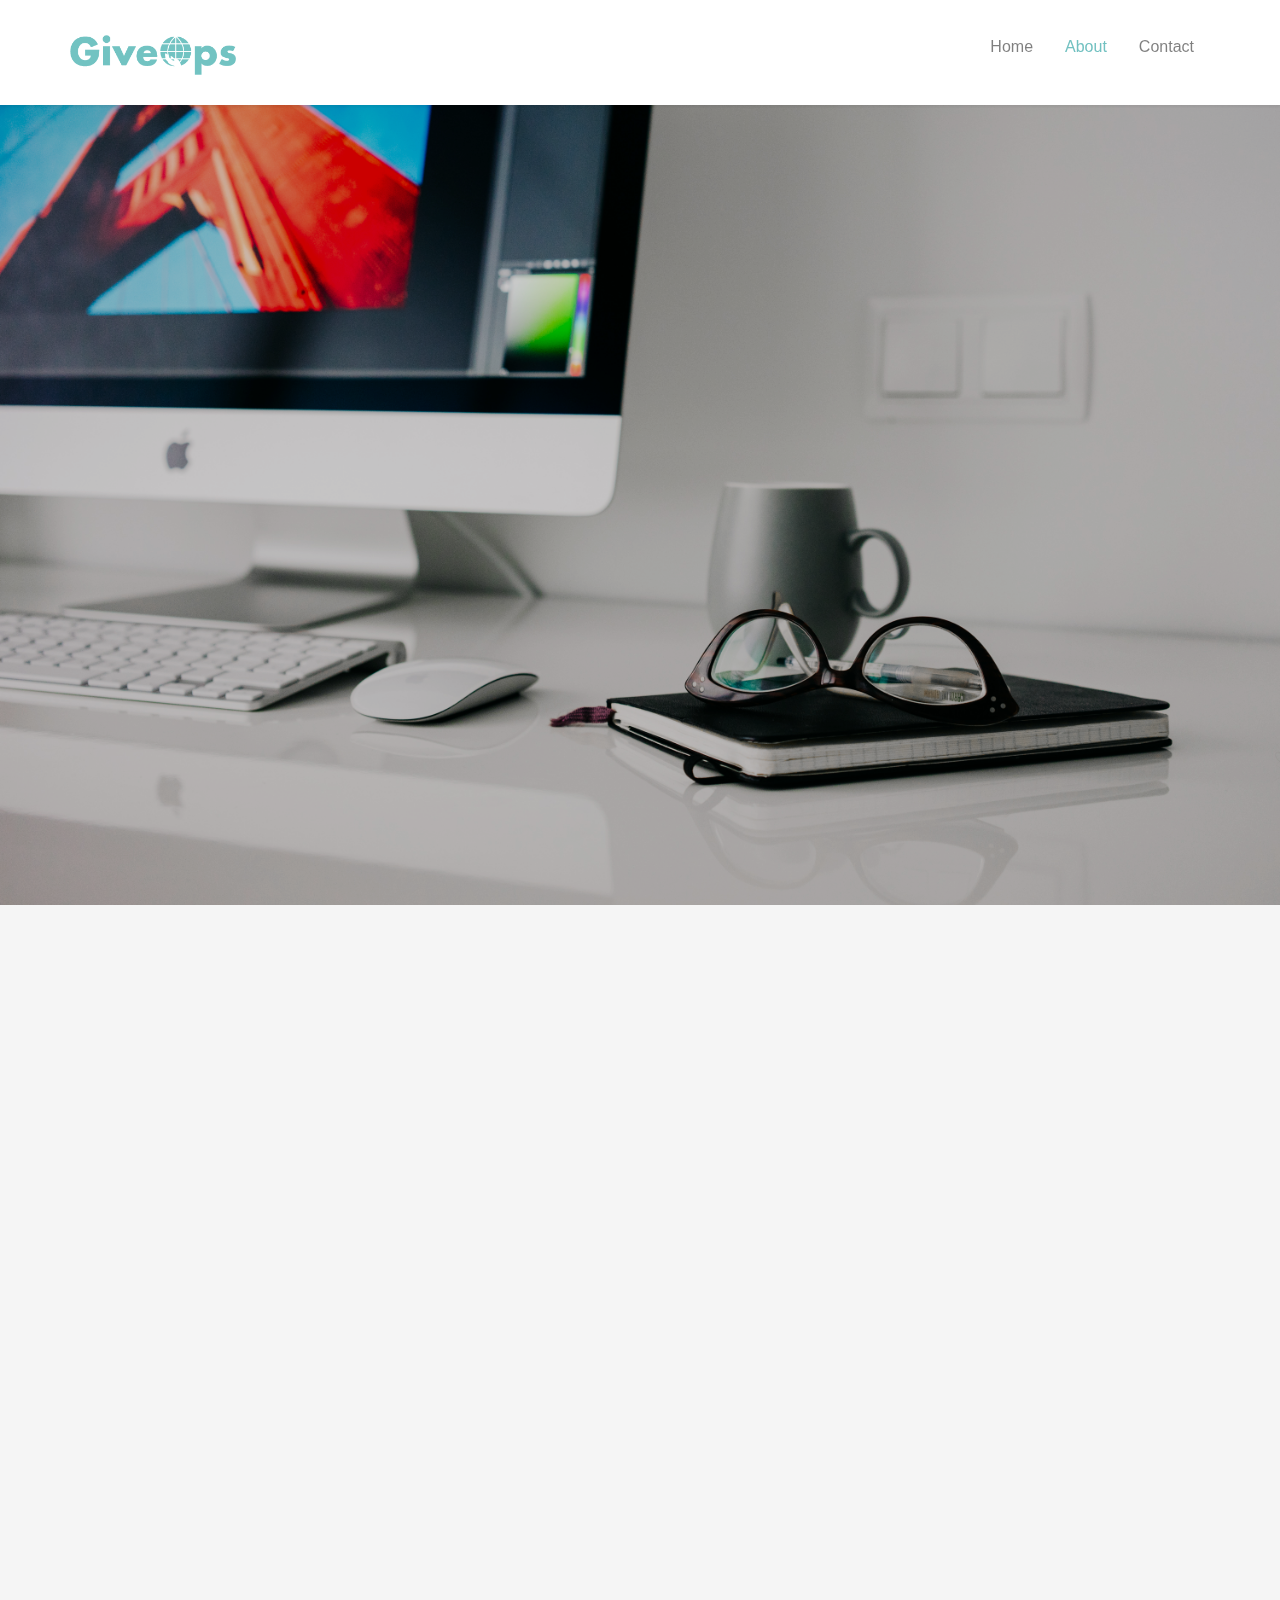
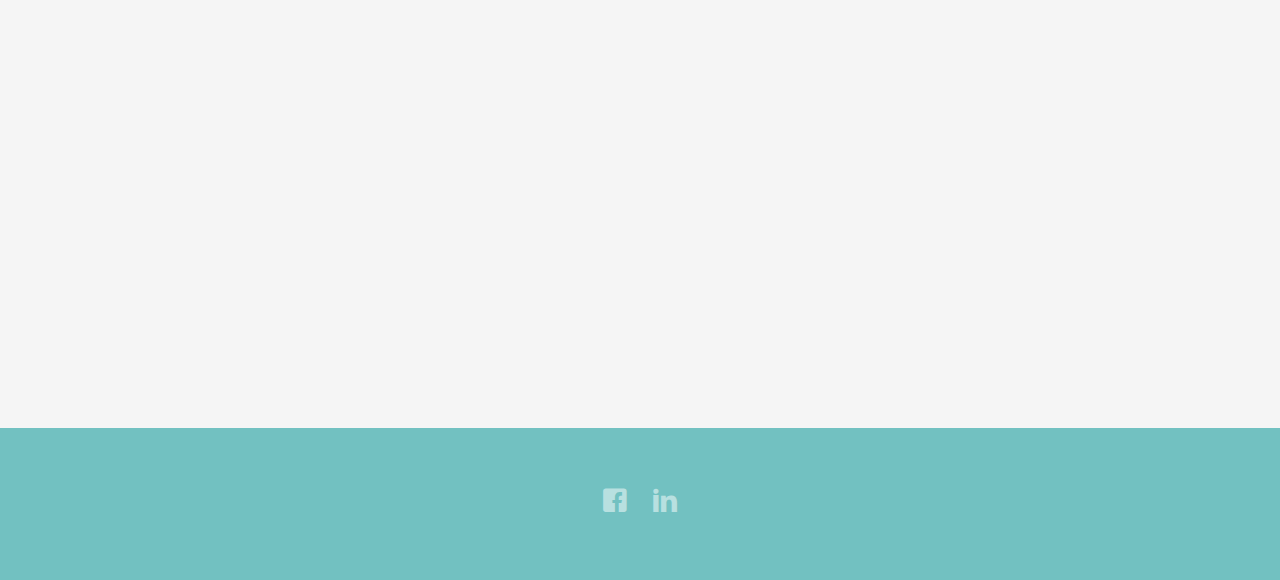
<file: about.html>
<!DOCTYPE html>
<!--[if lt IE 7]>      <html class="no-js lt-ie9 lt-ie8 lt-ie7"> <![endif]-->
<!--[if IE 7]>         <html class="no-js lt-ie9 lt-ie8"> <![endif]-->
<!--[if IE 8]>         <html class="no-js lt-ie9"> <![endif]-->
<!--[if gt IE 8]><!-->
<html class="no-js">
<!--<![endif]-->

<head>
  <meta charset="utf-8">
  <meta http-equiv="X-UA-Compatible" content="IE=edge">
  <title>GiveOps</title>
  <meta name="viewport" content="width=device-width, initial-scale=1">
  <meta name="description" content="Free HTML5 Template by FREEHTML5.CO" />
  <meta name="keywords" content="nonprofit, nonprofits, web developers, app developers, community, charity, volunteer" />
  <!-- Facebook and Twitter integration -->
  <meta property="og:title" content="" />
  <meta property="og:image" content="" />
  <meta property="og:url" content="" />
  <meta property="og:site_name" content="" />
  <meta property="og:description" content="" />
  <meta name="twitter:title" content="" />
  <meta name="twitter:image" content="" />
  <meta name="twitter:url" content="" />
  <meta name="twitter:card" content="" />
  <!-- Place favicon.ico and apple-touch-icon.png in the root directory -->
  <link rel="shortcut icon" href="favicon.ico">
  <!-- <link href='https://fonts.googleapis.com/css?family=Open+Sans:400,700,300' rel='stylesheet' type='text/css'> -->
  <!-- Animate.css -->
  <link rel="stylesheet" href="css/animate.css">
  <!-- Icomoon Icon Fonts-->
  <link rel="stylesheet" href="css/icomoon.css">
  <!-- Bootstrap  -->
  <link rel="stylesheet" href="css/bootstrap.css">
  <!-- Superfish -->
  <link rel="stylesheet" href="css/superfish.css">
  <link rel="stylesheet" href="css/style.css">
  <!-- Modernizr JS -->
  <script src="js/modernizr-2.6.2.min.js"></script>
  <!-- FOR IE9 below -->
  <!--[if lt IE 9]>
	<script src="js/respond.min.js"></script>
	<![endif]-->
</head>

<body>
  <div id="fh5co-wrapper">
    <div id="fh5co-page">
      <!-- <div class="header-top">
			<div class="container">
				<div class="row">
					<div class="col-md-6 col-sm-6 text-left fh5co-link">
						<a href="#">FAQ</a>
						<a href="#">Forum</a>
						<a href="#">Contact</a>
					</div>
					<div class="col-md-6 col-sm-6 text-right fh5co-social">
						<a href="#" class="grow"><i class="icon-facebook2"></i></a>
						<a href="#" class="grow"><i class="icon-twitter2"></i></a>
						<a href="#" class="grow"><i class="icon-instagram2"></i></a>
					</div>
				</div>
			</div>
		</div> -->
      <header id="fh5co-header-section" class="sticky-banner">
        <div class="container">
          <div class="nav-header">
            <a href="#" class="js-fh5co-nav-toggle fh5co-nav-toggle dark"><i></i></a>
            <h1 id="fh5co-logo"><a href="index.html"><img class="giveopslogo" src="images/GiveOps-LogoTransparent.png"></a></h1>
            <!-- START #fh5co-menu-wrap -->
            <nav id="fh5co-menu-wrap" role="navigation">
              <ul class="sf-menu" id="fh5co-primary-menu">
                <li>
                  <a href="index.html">Home</a>
                </li>
                <li class="active"><a href="about.html">About</a></li>
                <li><a href="contact.html">Contact</a></li>
              </ul>
            </nav>
          </div>
        </div>
      </header>
      <div class="fh5co-hero">
        <div class="fh5co-overlay"></div>
        <div class="fh5co-cover text-center" data-stellar-background-ratio="0.5" style="background-image: url(images/workspace_withggbridge.jpg);">
          <div class="desc animate-box">
            <h2>Our Mission</h2>
            <span style="padding-right: 10%; padding-left: 10%;">Our mission is to empower non-profit organizations to connect with developers to ultimately help them achieve their missions.</span>
            <!-- <span><a class="btn btn-primary btn-lg" href="#">Donate Now</a></span> -->
          </div>
        </div>
      </div>
      <!-- <div id="fh5co-feature-product" class="fh5co-section-gray">
			<div class="container">
				<div class="row">
					<div class="col-md-12 text-center heading-section">
						<h3>How we started.</h3>
						<p>W</p>
					</div>
				</div>
				<div class="row">
					<div class="col-md-4">
						<div class="feature-text">
							<h3>Love</h3>
							<p>Far far away, behind the word mountains, far from the countries Vokalia and Consonantia, there live the blind texts.</p>
						</div>
					</div>
					<div class="col-md-4">
						<div class="feature-text">
							<h3>Compassion</h3>
							<p>Far far away, behind the word mountains, far from the countries Vokalia and Consonantia, there live the blind texts.</p>
						</div>
					</div>
					<div class="col-md-4">
						<div class="feature-text">
							<h3>Charity</h3>
							<p>Far far away, behind the word mountains, far from the countries Vokalia and Consonantia, there live the blind texts.</p>
						</div>
					</div> -->
      <!-- 				</div> -->
    </div>
  </div>
  <div id="fh5co-content-section" class="fh5co-section-gray">
    <div class="container">
      <div class="row">
        <div class="col-md-8 col-md-offset-2 text-center heading-section animate-box">
          <h3>Leadership</h3>
          <p>GiveOps, Inc. was founded by three women coders with a desire to give back to the community.</p>
        </div>
      </div>
    </div>
    <div class="container">
      <div class="row">
        <div class="col-md-4">
          <div class="fh5co-team text-center animate-box">
            <figure>
              <img src="images/erin_fitzgerald.JPG" alt="user" id="erinphoto">
            </figure>
            <div>
              <h3>Erin Fitzgerald</h3>
              <p><span>Founder & Chief Executive Officer</span></p>
              <p>Erin has a longstanding history of working with and for various nonprofits. With a background in Software Engineering and Design, she finds the most satisfaction in using her skills for the greater good. When she is not taking on projects, Erin can be found goofing around with her partner and kid, attending comedy shows, or looking for good food.</p>
            </div>
            <p class="fh5co-social-icons">
              <!-- <a href="#"><i class="icon-twitter2"></i></a> -->
              <a href="https://www.linkedin.com/in/erinmfitz/"><i class="icon-linkedin2"></i></a>
              <!-- <a href="#"><i class="icon-facebook3"></i></a> -->
            </p>
          </div>
        </div>
        <div class="col-md-4">
          <div class="fh5co-team text-center animate-box">
            <figure>
              <img src="images/hanna_kim.jpg" alt="user">
            </figure>
            <div>
              <h3>Hanna Kim</h3>
              <p><span>Co-Founder & Chief Creative Officer</span></p>
              <p>Drawn to good design, Hanna is a curious creative who's always eager to learn new things. She's passionate about and values products that are meaningful and make an impact to the community. She loves ceramics/painting, anything to do with the outdoors, and a good scoop of ice cream.</p>
            </div>
            <p class="fh5co-social-icons">
              <!-- 	<a href="#"><i class="icon-twitter2"></i></a> -->
              <a href="https://www.linkedin.com/in/hannajkim/"><i class="icon-linkedin2"></i></a>
              <!-- <a href="#"><i class="icon-facebook3"></i></a>
 --></p>
          </div>
        </div>
        <div class="col-md-4">
          <div class="fh5co-team text-center animate-box">
            <figure>
              <img src="images/mari_lliguicota.jpg" alt="user">
            </figure>
            <div>
              <h3>Mari Lliguicota</h3>
              <p><span>Co-Founder & Chief Technology Officer</span></p>
              <p>Mari is a curious developer who never stops learning. She built her first website in 2003 and fell in love with technology. When she is not coding, you can find her knitting.</p>
            </div>
            <p class="fh5co-social-icons">
              <!-- 	<a href="#"><i class="icon-twitter2"></i></a> -->
              <a href="https://www.linkedin.com/in/marilliguicota/"><i class="icon-linkedin2"></i></a>
              <!-- <a href="#"><i class="icon-facebook3"></i></a> -->
            </p>
          </div>
        </div>
      </div>
    </div>
  </div>
  <!-- fh5co-content-section -->
  <footer>
    <div id="footer">
      <div class="container">
        <div class="row">
          <div class="col-md-6 col-md-offset-3 text-center">
            <p class="fh5co-social-icons">
              <a href="#"><i class="icon-facebook2"></i></a>
              <a href="#"><i class="icon-linkedin2"></i></a>
            </p>
          </div>
        </div>
      </div>
    </div>
  </footer>
  </div>
  <!-- END fh5co-page -->
  </div>
  <!-- END fh5co-wrapper -->
  <!-- jQuery -->
  <script src="js/jquery.min.js"></script>
  <!-- jQuery Easing -->
  <script src="js/jquery.easing.1.3.js"></script>
  <!-- Bootstrap -->
  <script src="js/bootstrap.min.js"></script>
  <!-- Waypoints -->
  <script src="js/jquery.waypoints.min.js"></script>
  <script src="js/sticky.js"></script>
  <!-- Stellar -->
  <script src="js/jquery.stellar.min.js"></script>
  <!-- Superfish -->
  <script src="js/hoverIntent.js"></script>
  <script src="js/superfish.js"></script>
  <!-- Main JS -->
  <script src="js/main.js"></script>
</body>

</html>
</file>
<file: css/icomoon.css>
@font-face {
    font-family: 'icomoon';
    src:    url('fonts/icomoon.eot?1oniuf');
    src:    url('fonts/icomoon.eot?1oniuf#iefix') format('embedded-opentype'),
        url('fonts/icomoon.ttf?1oniuf') format('truetype'),
        url('fonts/icomoon.woff?1oniuf') format('woff'),
        url('fonts/icomoon.svg?1oniuf#icomoon') format('svg');
    font-weight: normal;
    font-style: normal;
}

[class^="icon-"], [class*=" icon-"] {
    /* use !important to prevent issues with browser extensions that change fonts */
    font-family: 'icomoon' !important;
    speak: none;
    font-style: normal;
    font-weight: normal;
    font-variant: normal;
    text-transform: none;
    line-height: 1;

    /* Better Font Rendering =========== */
    -webkit-font-smoothing: antialiased;
    -moz-osx-font-smoothing: grayscale;
}

.icon-mobile:before {
    content: "\e000";
}
.icon-laptop:before {
    content: "\e001";
}
.icon-desktop:before {
    content: "\e002";
}
.icon-tablet:before {
    content: "\e003";
}
.icon-phone:before {
    content: "\e004";
}
.icon-document:before {
    content: "\e005";
}
.icon-documents:before {
    content: "\e006";
}
.icon-search:before {
    content: "\e007";
}
.icon-clipboard:before {
    content: "\e008";
}
.icon-newspaper:before {
    content: "\e009";
}
.icon-notebook:before {
    content: "\e00a";
}
.icon-book-open:before {
    content: "\e00b";
}
.icon-browser:before {
    content: "\e00c";
}
.icon-calendar:before {
    content: "\e00d";
}
.icon-presentation:before {
    content: "\e00e";
}
.icon-picture:before {
    content: "\e00f";
}
.icon-pictures:before {
    content: "\e010";
}
.icon-video:before {
    content: "\e011";
}
.icon-camera:before {
    content: "\e012";
}
.icon-printer:before {
    content: "\e013";
}
.icon-toolbox:before {
    content: "\e014";
}
.icon-briefcase:before {
    content: "\e015";
}
.icon-wallet:before {
    content: "\e016";
}
.icon-gift:before {
    content: "\e017";
}
.icon-bargraph:before {
    content: "\e018";
}
.icon-grid:before {
    content: "\e019";
}
.icon-expand:before {
    content: "\e01a";
}
.icon-focus:before {
    content: "\e01b";
}
.icon-edit:before {
    content: "\e01c";
}
.icon-adjustments:before {
    content: "\e01d";
}
.icon-ribbon:before {
    content: "\e01e";
}
.icon-hourglass:before {
    content: "\e01f";
}
.icon-lock:before {
    content: "\e020";
}
.icon-megaphone:before {
    content: "\e021";
}
.icon-shield:before {
    content: "\e022";
}
.icon-trophy:before {
    content: "\e023";
}
.icon-flag:before {
    content: "\e024";
}
.icon-map:before {
    content: "\e025";
}
.icon-puzzle:before {
    content: "\e026";
}
.icon-basket:before {
    content: "\e027";
}
.icon-envelope:before {
    content: "\e028";
}
.icon-streetsign:before {
    content: "\e029";
}
.icon-telescope:before {
    content: "\e02a";
}
.icon-gears:before {
    content: "\e02b";
}
.icon-key:before {
    content: "\e02c";
}
.icon-paperclip:before {
    content: "\e02d";
}
.icon-attachment:before {
    content: "\e02e";
}
.icon-pricetags:before {
    content: "\e02f";
}
.icon-lightbulb:before {
    content: "\e030";
}
.icon-layers:before {
    content: "\e031";
}
.icon-pencil:before {
    content: "\e032";
}
.icon-tools:before {
    content: "\e033";
}
.icon-tools-2:before {
    content: "\e034";
}
.icon-scissors:before {
    content: "\e035";
}
.icon-paintbrush:before {
    content: "\e036";
}
.icon-magnifying-glass:before {
    content: "\e037";
}
.icon-circle-compass:before {
    content: "\e038";
}
.icon-linegraph:before {
    content: "\e039";
}
.icon-mic:before {
    content: "\e03a";
}
.icon-strategy:before {
    content: "\e03b";
}
.icon-beaker:before {
    content: "\e03c";
}
.icon-caution:before {
    content: "\e03d";
}
.icon-recycle:before {
    content: "\e03e";
}
.icon-anchor:before {
    content: "\e03f";
}
.icon-profile-male:before {
    content: "\e040";
}
.icon-profile-female:before {
    content: "\e041";
}
.icon-bike:before {
    content: "\e042";
}
.icon-wine:before {
    content: "\e043";
}
.icon-hotairballoon:before {
    content: "\e044";
}
.icon-globe:before {
    content: "\e045";
}
.icon-genius:before {
    content: "\e046";
}
.icon-map-pin:before {
    content: "\e047";
}
.icon-dial:before {
    content: "\e048";
}
.icon-chat:before {
    content: "\e049";
}
.icon-heart:before {
    content: "\e04a";
}
.icon-cloud:before {
    content: "\e04b";
}
.icon-upload:before {
    content: "\e04c";
}
.icon-download:before {
    content: "\e04d";
}
.icon-target:before {
    content: "\e04e";
}
.icon-hazardous:before {
    content: "\e04f";
}
.icon-piechart:before {
    content: "\e050";
}
.icon-speedometer:before {
    content: "\e051";
}
.icon-global:before {
    content: "\e052";
}
.icon-compass:before {
    content: "\e053";
}
.icon-lifesaver:before {
    content: "\e054";
}
.icon-clock:before {
    content: "\e055";
}
.icon-aperture:before {
    content: "\e056";
}
.icon-quote:before {
    content: "\e057";
}
.icon-scope:before {
    content: "\e058";
}
.icon-alarmclock:before {
    content: "\e059";
}
.icon-refresh:before {
    content: "\e05a";
}
.icon-happy:before {
    content: "\e05b";
}
.icon-sad:before {
    content: "\e05c";
}
.icon-facebook:before {
    content: "\e05d";
}
.icon-twitter:before {
    content: "\e05e";
}
.icon-googleplus:before {
    content: "\e05f";
}
.icon-rss:before {
    content: "\e060";
}
.icon-tumblr:before {
    content: "\e061";
}
.icon-linkedin:before {
    content: "\e062";
}
.icon-dribbble:before {
    content: "\e063";
}
.icon-box2:before {
    content: "\ea82";
}
.icon-write:before {
    content: "\ea83";
}
.icon-clock2:before {
    content: "\ea84";
}
.icon-reply2:before {
    content: "\ea85";
}
.icon-reply-all2:before {
    content: "\ea86";
}
.icon-forward2:before {
    content: "\ea87";
}
.icon-flag2:before {
    content: "\ea88";
}
.icon-search2:before {
    content: "\ea89";
}
.icon-trash2:before {
    content: "\ea8a";
}
.icon-envelope2:before {
    content: "\ea8b";
}
.icon-bubble:before {
    content: "\ea8c";
}
.icon-bubbles:before {
    content: "\ea8d";
}
.icon-user2:before {
    content: "\ea8e";
}
.icon-users2:before {
    content: "\ea8f";
}
.icon-cloud2:before {
    content: "\ea90";
}
.icon-download2:before {
    content: "\ea91";
}
.icon-upload2:before {
    content: "\ea92";
}
.icon-rain:before {
    content: "\ea93";
}
.icon-sun:before {
    content: "\ea94";
}
.icon-moon2:before {
    content: "\ea95";
}
.icon-bell2:before {
    content: "\ea96";
}
.icon-folder2:before {
    content: "\ea97";
}
.icon-pin2:before {
    content: "\ea98";
}
.icon-sound2:before {
    content: "\ea99";
}
.icon-microphone:before {
    content: "\ea9a";
}
.icon-camera2:before {
    content: "\ea9b";
}
.icon-image2:before {
    content: "\ea9c";
}
.icon-cog2:before {
    content: "\ea9d";
}
.icon-calendar2:before {
    content: "\ea9e";
}
.icon-book2:before {
    content: "\ea9f";
}
.icon-map-marker:before {
    content: "\eaa0";
}
.icon-store:before {
    content: "\eaa1";
}
.icon-support:before {
    content: "\eaa2";
}
.icon-tag2:before {
    content: "\eaa3";
}
.icon-heart2:before {
    content: "\eaa4";
}
.icon-video-camera:before {
    content: "\eaa5";
}
.icon-trophy2:before {
    content: "\eaa6";
}
.icon-cart:before {
    content: "\eaa7";
}
.icon-eye2:before {
    content: "\eaa8";
}
.icon-cancel:before {
    content: "\eaa9";
}
.icon-chart:before {
    content: "\eaaa";
}
.icon-target2:before {
    content: "\eaab";
}
.icon-printer2:before {
    content: "\eaac";
}
.icon-location2:before {
    content: "\eaad";
}
.icon-bookmark2:before {
    content: "\eaae";
}
.icon-monitor:before {
    content: "\eaaf";
}
.icon-cross2:before {
    content: "\eab0";
}
.icon-plus2:before {
    content: "\eab1";
}
.icon-left:before {
    content: "\eab2";
}
.icon-up:before {
    content: "\eab3";
}
.icon-browser2:before {
    content: "\eab4";
}
.icon-windows:before {
    content: "\eab5";
}
.icon-switch2:before {
    content: "\eab6";
}
.icon-dashboard:before {
    content: "\eab7";
}
.icon-play:before {
    content: "\eab8";
}
.icon-fast-forward:before {
    content: "\eab9";
}
.icon-next:before {
    content: "\eaba";
}
.icon-refresh2:before {
    content: "\eabb";
}
.icon-film:before {
    content: "\eabc";
}
.icon-home2:before {
    content: "\eabd";
}
.icon-add-to-list:before {
    content: "\e901";
}
.icon-classic-computer:before {
    content: "\e902";
}
.icon-controller-fast-backward:before {
    content: "\e903";
}
.icon-creative-commons-attribution:before {
    content: "\e904";
}
.icon-creative-commons-noderivs:before {
    content: "\e905";
}
.icon-creative-commons-noncommercial-eu:before {
    content: "\e906";
}
.icon-creative-commons-noncommercial-us:before {
    content: "\e907";
}
.icon-creative-commons-public-domain:before {
    content: "\e908";
}
.icon-creative-commons-remix:before {
    content: "\e909";
}
.icon-creative-commons-share:before {
    content: "\e90a";
}
.icon-creative-commons-sharealike:before {
    content: "\e90b";
}
.icon-creative-commons:before {
    content: "\e90c";
}
.icon-document-landscape:before {
    content: "\e90d";
}
.icon-remove-user:before {
    content: "\e90e";
}
.icon-warning:before {
    content: "\e90f";
}
.icon-arrow-bold-down:before {
    content: "\e910";
}
.icon-arrow-bold-left:before {
    content: "\e911";
}
.icon-arrow-bold-right:before {
    content: "\e912";
}
.icon-arrow-bold-up:before {
    content: "\e913";
}
.icon-arrow-down:before {
    content: "\e914";
}
.icon-arrow-left:before {
    content: "\e915";
}
.icon-arrow-long-down:before {
    content: "\e916";
}
.icon-arrow-long-left:before {
    content: "\e917";
}
.icon-arrow-long-right:before {
    content: "\e918";
}
.icon-arrow-long-up:before {
    content: "\e919";
}
.icon-arrow-right:before {
    content: "\e91a";
}
.icon-arrow-up:before {
    content: "\e91b";
}
.icon-arrow-with-circle-down:before {
    content: "\e91c";
}
.icon-arrow-with-circle-left:before {
    content: "\e91d";
}
.icon-arrow-with-circle-right:before {
    content: "\e91e";
}
.icon-arrow-with-circle-up:before {
    content: "\e91f";
}
.icon-bookmark:before {
    content: "\e920";
}
.icon-bookmarks:before {
    content: "\e921";
}
.icon-chevron-down:before {
    content: "\e922";
}
.icon-chevron-left:before {
    content: "\e923";
}
.icon-chevron-right:before {
    content: "\e924";
}
.icon-chevron-small-down:before {
    content: "\e925";
}
.icon-chevron-small-left:before {
    content: "\e926";
}
.icon-chevron-small-right:before {
    content: "\e927";
}
.icon-chevron-small-up:before {
    content: "\e928";
}
.icon-chevron-thin-down:before {
    content: "\e929";
}
.icon-chevron-thin-left:before {
    content: "\e92a";
}
.icon-chevron-thin-right:before {
    content: "\e92b";
}
.icon-chevron-thin-up:before {
    content: "\e92c";
}
.icon-chevron-up:before {
    content: "\e92d";
}
.icon-chevron-with-circle-down:before {
    content: "\e92e";
}
.icon-chevron-with-circle-left:before {
    content: "\e92f";
}
.icon-chevron-with-circle-right:before {
    content: "\e930";
}
.icon-chevron-with-circle-up:before {
    content: "\e931";
}
.icon-cloud3:before {
    content: "\e932";
}
.icon-controller-fast-forward:before {
    content: "\e933";
}
.icon-controller-jump-to-start:before {
    content: "\e934";
}
.icon-controller-next:before {
    content: "\e935";
}
.icon-controller-paus:before {
    content: "\e936";
}
.icon-controller-play:before {
    content: "\e937";
}
.icon-controller-record:before {
    content: "\e938";
}
.icon-controller-stop:before {
    content: "\e939";
}
.icon-controller-volume:before {
    content: "\e93a";
}
.icon-dot-single:before {
    content: "\e93b";
}
.icon-dots-three-horizontal:before {
    content: "\e93c";
}
.icon-dots-three-vertical:before {
    content: "\e93d";
}
.icon-dots-two-horizontal:before {
    content: "\e93e";
}
.icon-dots-two-vertical:before {
    content: "\e93f";
}
.icon-download3:before {
    content: "\e940";
}
.icon-emoji-flirt:before {
    content: "\e941";
}
.icon-flow-branch:before {
    content: "\e942";
}
.icon-flow-cascade:before {
    content: "\e943";
}
.icon-flow-line:before {
    content: "\e944";
}
.icon-flow-parallel:before {
    content: "\e945";
}
.icon-flow-tree:before {
    content: "\e946";
}
.icon-install:before {
    content: "\e947";
}
.icon-layers2:before {
    content: "\e948";
}
.icon-open-book:before {
    content: "\e949";
}
.icon-resize-100:before {
    content: "\e94a";
}
.icon-resize-full-screen:before {
    content: "\e94b";
}
.icon-save:before {
    content: "\e94c";
}
.icon-select-arrows:before {
    content: "\e94d";
}
.icon-sound-mute:before {
    content: "\e94e";
}
.icon-sound:before {
    content: "\e94f";
}
.icon-trash:before {
    content: "\e950";
}
.icon-triangle-down:before {
    content: "\e951";
}
.icon-triangle-left:before {
    content: "\e952";
}
.icon-triangle-right:before {
    content: "\e953";
}
.icon-triangle-up:before {
    content: "\e954";
}
.icon-uninstall:before {
    content: "\e955";
}
.icon-upload-to-cloud:before {
    content: "\e956";
}
.icon-upload3:before {
    content: "\e957";
}
.icon-add-user:before {
    content: "\e958";
}
.icon-address:before {
    content: "\e959";
}
.icon-adjust:before {
    content: "\e95a";
}
.icon-air:before {
    content: "\e95b";
}
.icon-aircraft-landing:before {
    content: "\e95c";
}
.icon-aircraft-take-off:before {
    content: "\e95d";
}
.icon-aircraft:before {
    content: "\e95e";
}
.icon-align-bottom:before {
    content: "\e95f";
}
.icon-align-horizontal-middle:before {
    content: "\e960";
}
.icon-align-left:before {
    content: "\e961";
}
.icon-align-right:before {
    content: "\e962";
}
.icon-align-top:before {
    content: "\e963";
}
.icon-align-vertical-middle:before {
    content: "\e964";
}
.icon-archive:before {
    content: "\e965";
}
.icon-area-graph:before {
    content: "\e966";
}
.icon-attachment2:before {
    content: "\e967";
}
.icon-awareness-ribbon:before {
    content: "\e968";
}
.icon-back-in-time:before {
    content: "\e969";
}
.icon-back:before {
    content: "\e96a";
}
.icon-bar-graph:before {
    content: "\e96b";
}
.icon-battery:before {
    content: "\e96c";
}
.icon-beamed-note:before {
    content: "\e96d";
}
.icon-bell:before {
    content: "\e96e";
}
.icon-blackboard:before {
    content: "\e96f";
}
.icon-block:before {
    content: "\e970";
}
.icon-book:before {
    content: "\e971";
}
.icon-bowl:before {
    content: "\e972";
}
.icon-box:before {
    content: "\e973";
}
.icon-briefcase2:before {
    content: "\e974";
}
.icon-browser3:before {
    content: "\e975";
}
.icon-brush:before {
    content: "\e976";
}
.icon-bucket:before {
    content: "\e977";
}
.icon-cake:before {
    content: "\e978";
}
.icon-calculator:before {
    content: "\e979";
}
.icon-calendar3:before {
    content: "\e97a";
}
.icon-camera3:before {
    content: "\e97b";
}
.icon-ccw:before {
    content: "\e97c";
}
.icon-chat2:before {
    content: "\e97d";
}
.icon-check:before {
    content: "\e97e";
}
.icon-circle-with-cross:before {
    content: "\e97f";
}
.icon-circle-with-minus:before {
    content: "\e980";
}
.icon-circle-with-plus:before {
    content: "\e981";
}
.icon-circle:before {
    content: "\e982";
}
.icon-circular-graph:before {
    content: "\e983";
}
.icon-clapperboard:before {
    content: "\e984";
}
.icon-clipboard2:before {
    content: "\e985";
}
.icon-clock3:before {
    content: "\e986";
}
.icon-code:before {
    content: "\e987";
}
.icon-cog:before {
    content: "\e988";
}
.icon-colours:before {
    content: "\e989";
}
.icon-compass2:before {
    content: "\e98a";
}
.icon-copy:before {
    content: "\e98b";
}
.icon-credit-card:before {
    content: "\e98c";
}
.icon-credit:before {
    content: "\e98d";
}
.icon-cross:before {
    content: "\e98e";
}
.icon-cup:before {
    content: "\e98f";
}
.icon-cw:before {
    content: "\e990";
}
.icon-cycle:before {
    content: "\e991";
}
.icon-database:before {
    content: "\e992";
}
.icon-dial-pad:before {
    content: "\e993";
}
.icon-direction:before {
    content: "\e994";
}
.icon-document2:before {
    content: "\e995";
}
.icon-documents2:before {
    content: "\e996";
}
.icon-drink:before {
    content: "\e997";
}
.icon-drive:before {
    content: "\e998";
}
.icon-drop:before {
    content: "\e999";
}
.icon-edit2:before {
    content: "\e99a";
}
.icon-email:before {
    content: "\e99b";
}
.icon-emoji-happy:before {
    content: "\e99c";
}
.icon-emoji-neutral:before {
    content: "\e99d";
}
.icon-emoji-sad:before {
    content: "\e99e";
}
.icon-erase:before {
    content: "\e99f";
}
.icon-eraser:before {
    content: "\e9a0";
}
.icon-export:before {
    content: "\e9a1";
}
.icon-eye:before {
    content: "\e9a2";
}
.icon-feather:before {
    content: "\e9a3";
}
.icon-flag3:before {
    content: "\e9a4";
}
.icon-flash:before {
    content: "\e9a5";
}
.icon-flashlight:before {
    content: "\e9a6";
}
.icon-flat-brush:before {
    content: "\e9a7";
}
.icon-folder-images:before {
    content: "\e9a8";
}
.icon-folder-music:before {
    content: "\e9a9";
}
.icon-folder-video:before {
    content: "\e9aa";
}
.icon-folder:before {
    content: "\e9ab";
}
.icon-forward:before {
    content: "\e9ac";
}
.icon-funnel:before {
    content: "\e9ad";
}
.icon-game-controller:before {
    content: "\e9ae";
}
.icon-gauge:before {
    content: "\e9af";
}
.icon-globe2:before {
    content: "\e9b0";
}
.icon-graduation-cap:before {
    content: "\e9b1";
}
.icon-grid2:before {
    content: "\e9b2";
}
.icon-hair-cross:before {
    content: "\e9b3";
}
.icon-hand:before {
    content: "\e9b4";
}
.icon-heart-outlined:before {
    content: "\e9b5";
}
.icon-heart3:before {
    content: "\e9b6";
}
.icon-help-with-circle:before {
    content: "\e9b7";
}
.icon-help:before {
    content: "\e9b8";
}
.icon-home:before {
    content: "\e9b9";
}
.icon-hour-glass:before {
    content: "\e9ba";
}
.icon-image-inverted:before {
    content: "\e9bb";
}
.icon-image:before {
    content: "\e9bc";
}
.icon-images:before {
    content: "\e9bd";
}
.icon-inbox:before {
    content: "\e9be";
}
.icon-infinity:before {
    content: "\e9bf";
}
.icon-info-with-circle:before {
    content: "\e9c0";
}
.icon-info:before {
    content: "\e9c1";
}
.icon-key2:before {
    content: "\e9c2";
}
.icon-keyboard:before {
    content: "\e9c3";
}
.icon-lab-flask:before {
    content: "\e9c4";
}
.icon-landline:before {
    content: "\e9c5";
}
.icon-language:before {
    content: "\e9c6";
}
.icon-laptop2:before {
    content: "\e9c7";
}
.icon-leaf:before {
    content: "\e9c8";
}
.icon-level-down:before {
    content: "\e9c9";
}
.icon-level-up:before {
    content: "\e9ca";
}
.icon-lifebuoy:before {
    content: "\e9cb";
}
.icon-light-bulb:before {
    content: "\e9cc";
}
.icon-light-down:before {
    content: "\e9cd";
}
.icon-light-up:before {
    content: "\e9ce";
}
.icon-line-graph:before {
    content: "\e9cf";
}
.icon-link:before {
    content: "\e9d0";
}
.icon-list:before {
    content: "\e9d1";
}
.icon-location-pin:before {
    content: "\e9d2";
}
.icon-location:before {
    content: "\e9d3";
}
.icon-lock-open:before {
    content: "\e9d4";
}
.icon-lock2:before {
    content: "\e9d5";
}
.icon-log-out:before {
    content: "\e9d6";
}
.icon-login:before {
    content: "\e9d7";
}
.icon-loop:before {
    content: "\e9d8";
}
.icon-magnet:before {
    content: "\e9d9";
}
.icon-magnifying-glass2:before {
    content: "\e9da";
}
.icon-mail:before {
    content: "\e9db";
}
.icon-man:before {
    content: "\e9dc";
}
.icon-map2:before {
    content: "\e9dd";
}
.icon-mask:before {
    content: "\e9de";
}
.icon-medal:before {
    content: "\e9df";
}
.icon-megaphone2:before {
    content: "\e9e0";
}
.icon-menu:before {
    content: "\e9e1";
}
.icon-message:before {
    content: "\e9e2";
}
.icon-mic2:before {
    content: "\e9e3";
}
.icon-minus:before {
    content: "\e9e4";
}
.icon-mobile2:before {
    content: "\e9e5";
}
.icon-modern-mic:before {
    content: "\e9e6";
}
.icon-moon:before {
    content: "\e9e7";
}
.icon-mouse:before {
    content: "\e9e8";
}
.icon-music:before {
    content: "\e9e9";
}
.icon-network:before {
    content: "\e9ea";
}
.icon-new-message:before {
    content: "\e9eb";
}
.icon-new:before {
    content: "\e9ec";
}
.icon-news:before {
    content: "\e9ed";
}
.icon-note:before {
    content: "\e9ee";
}
.icon-notification:before {
    content: "\e9ef";
}
.icon-old-mobile:before {
    content: "\e9f0";
}
.icon-old-phone:before {
    content: "\e9f1";
}
.icon-palette:before {
    content: "\e9f2";
}
.icon-paper-plane:before {
    content: "\e9f3";
}
.icon-pencil2:before {
    content: "\e9f4";
}
.icon-phone2:before {
    content: "\e9f5";
}
.icon-pie-chart:before {
    content: "\e9f6";
}
.icon-pin:before {
    content: "\e9f7";
}
.icon-plus:before {
    content: "\e9f8";
}
.icon-popup:before {
    content: "\e9f9";
}
.icon-power-plug:before {
    content: "\e9fa";
}
.icon-price-ribbon:before {
    content: "\e9fb";
}
.icon-price-tag:before {
    content: "\e9fc";
}
.icon-print:before {
    content: "\e9fd";
}
.icon-progress-empty:before {
    content: "\e9fe";
}
.icon-progress-full:before {
    content: "\e9ff";
}
.icon-progress-one:before {
    content: "\ea00";
}
.icon-progress-two:before {
    content: "\ea01";
}
.icon-publish:before {
    content: "\ea02";
}
.icon-quote2:before {
    content: "\ea03";
}
.icon-radio:before {
    content: "\ea04";
}
.icon-reply-all:before {
    content: "\ea05";
}
.icon-reply:before {
    content: "\ea06";
}
.icon-retweet:before {
    content: "\ea07";
}
.icon-rocket:before {
    content: "\ea08";
}
.icon-round-brush:before {
    content: "\ea09";
}
.icon-rss2:before {
    content: "\ea0a";
}
.icon-ruler:before {
    content: "\ea0b";
}
.icon-scissors2:before {
    content: "\ea0c";
}
.icon-share-alternitive:before {
    content: "\ea0d";
}
.icon-share:before {
    content: "\ea0e";
}
.icon-shareable:before {
    content: "\ea0f";
}
.icon-shield2:before {
    content: "\ea10";
}
.icon-shop:before {
    content: "\ea11";
}
.icon-shopping-bag:before {
    content: "\ea12";
}
.icon-shopping-basket:before {
    content: "\ea13";
}
.icon-shopping-cart:before {
    content: "\ea14";
}
.icon-shuffle:before {
    content: "\ea15";
}
.icon-signal:before {
    content: "\ea16";
}
.icon-sound-mix:before {
    content: "\ea17";
}
.icon-sports-club:before {
    content: "\ea18";
}
.icon-spreadsheet:before {
    content: "\ea19";
}
.icon-squared-cross:before {
    content: "\ea1a";
}
.icon-squared-minus:before {
    content: "\ea1b";
}
.icon-squared-plus:before {
    content: "\ea1c";
}
.icon-star-outlined:before {
    content: "\ea1d";
}
.icon-star:before {
    content: "\ea1e";
}
.icon-stopwatch:before {
    content: "\ea1f";
}
.icon-suitcase:before {
    content: "\ea20";
}
.icon-swap:before {
    content: "\ea21";
}
.icon-sweden:before {
    content: "\ea22";
}
.icon-switch:before {
    content: "\ea23";
}
.icon-tablet2:before {
    content: "\ea24";
}
.icon-tag:before {
    content: "\ea25";
}
.icon-text-document-inverted:before {
    content: "\ea26";
}
.icon-text-document:before {
    content: "\ea27";
}
.icon-text:before {
    content: "\ea28";
}
.icon-thermometer:before {
    content: "\ea29";
}
.icon-thumbs-down:before {
    content: "\ea2a";
}
.icon-thumbs-up:before {
    content: "\ea2b";
}
.icon-thunder-cloud:before {
    content: "\ea2c";
}
.icon-ticket:before {
    content: "\ea2d";
}
.icon-time-slot:before {
    content: "\ea2e";
}
.icon-tools2:before {
    content: "\ea2f";
}
.icon-traffic-cone:before {
    content: "\ea30";
}
.icon-tree:before {
    content: "\ea31";
}
.icon-trophy3:before {
    content: "\ea32";
}
.icon-tv:before {
    content: "\ea33";
}
.icon-typing:before {
    content: "\ea34";
}
.icon-unread:before {
    content: "\ea35";
}
.icon-untag:before {
    content: "\ea36";
}
.icon-user:before {
    content: "\ea37";
}
.icon-users:before {
    content: "\ea38";
}
.icon-v-card:before {
    content: "\ea39";
}
.icon-video2:before {
    content: "\ea3a";
}
.icon-vinyl:before {
    content: "\ea3b";
}
.icon-voicemail:before {
    content: "\ea3c";
}
.icon-wallet2:before {
    content: "\ea3d";
}
.icon-water:before {
    content: "\ea3e";
}
.icon-500px-with-circle:before {
    content: "\ea3f";
}
.icon-500px:before {
    content: "\ea40";
}
.icon-basecamp:before {
    content: "\ea41";
}
.icon-behance:before {
    content: "\ea42";
}
.icon-creative-cloud:before {
    content: "\ea43";
}
.icon-dropbox:before {
    content: "\ea44";
}
.icon-evernote:before {
    content: "\ea45";
}
.icon-flattr:before {
    content: "\ea46";
}
.icon-foursquare:before {
    content: "\ea47";
}
.icon-google-drive:before {
    content: "\ea48";
}
.icon-google-hangouts:before {
    content: "\ea49";
}
.icon-grooveshark:before {
    content: "\ea4a";
}
.icon-icloud:before {
    content: "\ea4b";
}
.icon-mixi:before {
    content: "\ea4c";
}
.icon-onedrive:before {
    content: "\ea4d";
}
.icon-paypal:before {
    content: "\ea4e";
}
.icon-picasa:before {
    content: "\ea4f";
}
.icon-qq:before {
    content: "\ea50";
}
.icon-rdio-with-circle:before {
    content: "\ea51";
}
.icon-renren:before {
    content: "\ea52";
}
.icon-scribd:before {
    content: "\ea53";
}
.icon-sina-weibo:before {
    content: "\ea54";
}
.icon-skype-with-circle:before {
    content: "\ea55";
}
.icon-skype:before {
    content: "\ea56";
}
.icon-slideshare:before {
    content: "\ea57";
}
.icon-smashing:before {
    content: "\ea58";
}
.icon-soundcloud:before {
    content: "\ea59";
}
.icon-spotify-with-circle:before {
    content: "\ea5a";
}
.icon-spotify:before {
    content: "\ea5b";
}
.icon-swarm:before {
    content: "\ea5c";
}
.icon-vine-with-circle:before {
    content: "\ea5d";
}
.icon-vine:before {
    content: "\ea5e";
}
.icon-vk-alternitive:before {
    content: "\ea5f";
}
.icon-vk-with-circle:before {
    content: "\ea60";
}
.icon-vk:before {
    content: "\ea61";
}
.icon-xing-with-circle:before {
    content: "\ea62";
}
.icon-xing:before {
    content: "\ea63";
}
.icon-yelp:before {
    content: "\ea64";
}
.icon-dribbble-with-circle:before {
    content: "\ea65";
}
.icon-dribbble2:before {
    content: "\ea66";
}
.icon-facebook-with-circle:before {
    content: "\ea67";
}
.icon-facebook2:before {
    content: "\ea68";
}
.icon-flickr-with-circle:before {
    content: "\ea69";
}
.icon-flickr:before {
    content: "\ea6a";
}
.icon-github-with-circle:before {
    content: "\ea6b";
}
.icon-github:before {
    content: "\ea6c";
}
.icon-google-with-circle:before {
    content: "\ea6d";
}
.icon-google:before {
    content: "\ea6e";
}
.icon-instagram-with-circle:before {
    content: "\ea6f";
}
.icon-instagram:before {
    content: "\ea70";
}
.icon-lastfm-with-circle:before {
    content: "\ea71";
}
.icon-lastfm:before {
    content: "\ea72";
}
.icon-linkedin-with-circle:before {
    content: "\ea73";
}
.icon-linkedin2:before {
    content: "\ea74";
}
.icon-pinterest-with-circle:before {
    content: "\ea75";
}
.icon-pinterest:before {
    content: "\ea76";
}
.icon-rdio:before {
    content: "\ea77";
}
.icon-stumbleupon-with-circle:before {
    content: "\ea78";
}
.icon-stumbleupon:before {
    content: "\ea79";
}
.icon-tumblr-with-circle:before {
    content: "\ea7a";
}
.icon-tumblr2:before {
    content: "\ea7b";
}
.icon-twitter-with-circle:before {
    content: "\ea7c";
}
.icon-twitter2:before {
    content: "\ea7d";
}
.icon-vimeo-with-circle:before {
    content: "\ea7e";
}
.icon-vimeo:before {
    content: "\ea7f";
}
.icon-youtube-with-circle:before {
    content: "\ea80";
}
.icon-youtube:before {
    content: "\ea81";
}
.icon-home3:before {
    content: "\eabe";
}
.icon-home22:before {
    content: "\eabf";
}
.icon-home32:before {
    content: "\eac0";
}
.icon-office:before {
    content: "\eac1";
}
.icon-newspaper2:before {
    content: "\eac2";
}
.icon-pencil3:before {
    content: "\eac3";
}
.icon-pencil22:before {
    content: "\eac4";
}
.icon-quill:before {
    content: "\eac5";
}
.icon-pen:before {
    content: "\eac6";
}
.icon-blog:before {
    content: "\eac7";
}
.icon-eyedropper:before {
    content: "\eac8";
}
.icon-droplet:before {
    content: "\eac9";
}
.icon-paint-format:before {
    content: "\eaca";
}
.icon-image3:before {
    content: "\eacb";
}
.icon-images2:before {
    content: "\eacc";
}
.icon-camera4:before {
    content: "\eacd";
}
.icon-headphones:before {
    content: "\eace";
}
.icon-music2:before {
    content: "\eacf";
}
.icon-play2:before {
    content: "\ead0";
}
.icon-film2:before {
    content: "\ead1";
}
.icon-video-camera2:before {
    content: "\ead2";
}
.icon-dice:before {
    content: "\ead3";
}
.icon-pacman:before {
    content: "\ead4";
}
.icon-spades:before {
    content: "\ead5";
}
.icon-clubs:before {
    content: "\ead6";
}
.icon-diamonds:before {
    content: "\ead7";
}
.icon-bullhorn:before {
    content: "\ead8";
}
.icon-connection:before {
    content: "\ead9";
}
.icon-podcast:before {
    content: "\eada";
}
.icon-feed:before {
    content: "\eadb";
}
.icon-mic3:before {
    content: "\eadc";
}
.icon-book3:before {
    content: "\eadd";
}
.icon-books:before {
    content: "\eade";
}
.icon-library:before {
    content: "\eadf";
}
.icon-file-text:before {
    content: "\eae0";
}
.icon-profile:before {
    content: "\eae1";
}
.icon-file-empty:before {
    content: "\eae2";
}
.icon-files-empty:before {
    content: "\eae3";
}
.icon-file-text2:before {
    content: "\eae4";
}
.icon-file-picture:before {
    content: "\eae5";
}
.icon-file-music:before {
    content: "\eae6";
}
.icon-file-play:before {
    content: "\eae7";
}
.icon-file-video:before {
    content: "\eae8";
}
.icon-file-zip:before {
    content: "\eae9";
}
.icon-copy2:before {
    content: "\eaea";
}
.icon-paste:before {
    content: "\eaeb";
}
.icon-stack:before {
    content: "\eaec";
}
.icon-folder3:before {
    content: "\eaed";
}
.icon-folder-open:before {
    content: "\eaee";
}
.icon-folder-plus:before {
    content: "\eaef";
}
.icon-folder-minus:before {
    content: "\eaf0";
}
.icon-folder-download:before {
    content: "\eaf1";
}
.icon-folder-upload:before {
    content: "\eaf2";
}
.icon-price-tag2:before {
    content: "\eaf3";
}
.icon-price-tags:before {
    content: "\eaf4";
}
.icon-barcode:before {
    content: "\eaf5";
}
.icon-qrcode:before {
    content: "\eaf6";
}
.icon-ticket2:before {
    content: "\eaf7";
}
.icon-cart2:before {
    content: "\eaf8";
}
.icon-coin-dollar:before {
    content: "\eaf9";
}
.icon-coin-euro:before {
    content: "\eafa";
}
.icon-coin-pound:before {
    content: "\eafb";
}
.icon-coin-yen:before {
    content: "\eafc";
}
.icon-credit-card2:before {
    content: "\eafd";
}
.icon-calculator2:before {
    content: "\eafe";
}
.icon-lifebuoy2:before {
    content: "\eaff";
}
.icon-phone3:before {
    content: "\eb00";
}
.icon-phone-hang-up:before {
    content: "\eb01";
}
.icon-address-book:before {
    content: "\eb02";
}
.icon-envelop:before {
    content: "\eb03";
}
.icon-pushpin:before {
    content: "\eb04";
}
.icon-location3:before {
    content: "\eb05";
}
.icon-location22:before {
    content: "\eb06";
}
.icon-compass3:before {
    content: "\eb07";
}
.icon-compass22:before {
    content: "\eb08";
}
.icon-map3:before {
    content: "\eb09";
}
.icon-map22:before {
    content: "\eb0a";
}
.icon-history:before {
    content: "\eb0b";
}
.icon-clock4:before {
    content: "\eb0c";
}
.icon-clock22:before {
    content: "\eb0d";
}
.icon-alarm:before {
    content: "\eb0e";
}
.icon-bell3:before {
    content: "\eb0f";
}
.icon-stopwatch2:before {
    content: "\eb10";
}
.icon-calendar4:before {
    content: "\eb11";
}
.icon-printer3:before {
    content: "\eb12";
}
.icon-keyboard2:before {
    content: "\eb13";
}
.icon-display:before {
    content: "\eb14";
}
.icon-laptop3:before {
    content: "\eb15";
}
.icon-mobile3:before {
    content: "\eb16";
}
.icon-mobile22:before {
    content: "\eb17";
}
.icon-tablet3:before {
    content: "\eb18";
}
.icon-tv2:before {
    content: "\eb19";
}
.icon-drawer:before {
    content: "\eb1a";
}
.icon-drawer2:before {
    content: "\eb1b";
}
.icon-box-add:before {
    content: "\eb1c";
}
.icon-box-remove:before {
    content: "\eb1d";
}
.icon-download4:before {
    content: "\eb1e";
}
.icon-upload4:before {
    content: "\eb1f";
}
.icon-floppy-disk:before {
    content: "\eb20";
}
.icon-drive2:before {
    content: "\eb21";
}
.icon-database2:before {
    content: "\eb22";
}
.icon-undo:before {
    content: "\eb23";
}
.icon-redo:before {
    content: "\eb24";
}
.icon-undo2:before {
    content: "\eb25";
}
.icon-redo2:before {
    content: "\eb26";
}
.icon-forward3:before {
    content: "\eb27";
}
.icon-reply3:before {
    content: "\eb28";
}
.icon-bubble2:before {
    content: "\eb29";
}
.icon-bubbles2:before {
    content: "\eb2a";
}
.icon-bubbles22:before {
    content: "\eb2b";
}
.icon-bubble22:before {
    content: "\eb2c";
}
.icon-bubbles3:before {
    content: "\eb2d";
}
.icon-bubbles4:before {
    content: "\eb2e";
}
.icon-user3:before {
    content: "\eb2f";
}
.icon-users3:before {
    content: "\eb30";
}
.icon-user-plus:before {
    content: "\eb31";
}
.icon-user-minus:before {
    content: "\eb32";
}
.icon-user-check:before {
    content: "\eb33";
}
.icon-user-tie:before {
    content: "\eb34";
}
.icon-quotes-left:before {
    content: "\eb35";
}
.icon-quotes-right:before {
    content: "\eb36";
}
.icon-hour-glass2:before {
    content: "\eb37";
}
.icon-spinner:before {
    content: "\eb38";
}
.icon-spinner2:before {
    content: "\eb39";
}
.icon-spinner3:before {
    content: "\eb3a";
}
.icon-spinner4:before {
    content: "\eb3b";
}
.icon-spinner5:before {
    content: "\eb3c";
}
.icon-spinner6:before {
    content: "\eb3d";
}
.icon-spinner7:before {
    content: "\eb3e";
}
.icon-spinner8:before {
    content: "\eb3f";
}
.icon-spinner9:before {
    content: "\eb40";
}
.icon-spinner10:before {
    content: "\eb41";
}
.icon-spinner11:before {
    content: "\eb42";
}
.icon-binoculars:before {
    content: "\eb43";
}
.icon-search3:before {
    content: "\eb44";
}
.icon-zoom-in:before {
    content: "\eb45";
}
.icon-zoom-out:before {
    content: "\eb46";
}
.icon-enlarge:before {
    content: "\eb47";
}
.icon-shrink:before {
    content: "\eb48";
}
.icon-enlarge2:before {
    content: "\eb49";
}
.icon-shrink2:before {
    content: "\eb4a";
}
.icon-key3:before {
    content: "\eb4b";
}
.icon-key22:before {
    content: "\eb4c";
}
.icon-lock3:before {
    content: "\eb4d";
}
.icon-unlocked:before {
    content: "\eb4e";
}
.icon-wrench:before {
    content: "\eb4f";
}
.icon-equalizer:before {
    content: "\eb50";
}
.icon-equalizer2:before {
    content: "\eb51";
}
.icon-cog3:before {
    content: "\eb52";
}
.icon-cogs:before {
    content: "\eb53";
}
.icon-hammer:before {
    content: "\eb54";
}
.icon-magic-wand:before {
    content: "\eb55";
}
.icon-aid-kit:before {
    content: "\eb56";
}
.icon-bug:before {
    content: "\eb57";
}
.icon-pie-chart2:before {
    content: "\eb58";
}
.icon-stats-dots:before {
    content: "\eb59";
}
.icon-stats-bars:before {
    content: "\eb5a";
}
.icon-stats-bars2:before {
    content: "\eb5b";
}
.icon-trophy4:before {
    content: "\eb5c";
}
.icon-gift2:before {
    content: "\eb5d";
}
.icon-glass:before {
    content: "\eb5e";
}
.icon-glass2:before {
    content: "\eb5f";
}
.icon-mug:before {
    content: "\eb60";
}
.icon-spoon-knife:before {
    content: "\eb61";
}
.icon-leaf2:before {
    content: "\eb62";
}
.icon-rocket2:before {
    content: "\eb63";
}
.icon-meter:before {
    content: "\eb64";
}
.icon-meter2:before {
    content: "\eb65";
}
.icon-hammer2:before {
    content: "\eb66";
}
.icon-fire:before {
    content: "\eb67";
}
.icon-lab:before {
    content: "\eb68";
}
.icon-magnet2:before {
    content: "\eb69";
}
.icon-bin:before {
    content: "\eb6a";
}
.icon-bin2:before {
    content: "\eb6b";
}
.icon-briefcase3:before {
    content: "\eb6c";
}
.icon-airplane:before {
    content: "\eb6d";
}
.icon-truck:before {
    content: "\eb6e";
}
.icon-road:before {
    content: "\eb6f";
}
.icon-accessibility:before {
    content: "\eb70";
}
.icon-target3:before {
    content: "\eb71";
}
.icon-shield3:before {
    content: "\eb72";
}
.icon-power:before {
    content: "\eb73";
}
.icon-switch3:before {
    content: "\eb74";
}
.icon-power-cord:before {
    content: "\eb75";
}
.icon-clipboard3:before {
    content: "\eb76";
}
.icon-list-numbered:before {
    content: "\eb77";
}
.icon-list2:before {
    content: "\eb78";
}
.icon-list22:before {
    content: "\eb79";
}
.icon-tree2:before {
    content: "\eb7a";
}
.icon-menu2:before {
    content: "\eb7b";
}
.icon-menu22:before {
    content: "\eb7c";
}
.icon-menu3:before {
    content: "\eb7d";
}
.icon-menu4:before {
    content: "\eb7e";
}
.icon-cloud4:before {
    content: "\eb7f";
}
.icon-cloud-download:before {
    content: "\eb80";
}
.icon-cloud-upload:before {
    content: "\eb81";
}
.icon-cloud-check:before {
    content: "\eb82";
}
.icon-download22:before {
    content: "\eb83";
}
.icon-upload22:before {
    content: "\eb84";
}
.icon-download32:before {
    content: "\eb85";
}
.icon-upload32:before {
    content: "\eb86";
}
.icon-sphere:before {
    content: "\eb87";
}
.icon-earth:before {
    content: "\eb88";
}
.icon-link2:before {
    content: "\eb89";
}
.icon-flag4:before {
    content: "\eb8a";
}
.icon-attachment3:before {
    content: "\eb8b";
}
.icon-eye3:before {
    content: "\eb8c";
}
.icon-eye-plus:before {
    content: "\eb8d";
}
.icon-eye-minus:before {
    content: "\eb8e";
}
.icon-eye-blocked:before {
    content: "\eb8f";
}
.icon-bookmark3:before {
    content: "\eb90";
}
.icon-bookmarks2:before {
    content: "\eb91";
}
.icon-sun2:before {
    content: "\eb92";
}
.icon-contrast:before {
    content: "\eb93";
}
.icon-brightness-contrast:before {
    content: "\eb94";
}
.icon-star-empty:before {
    content: "\eb95";
}
.icon-star-half:before {
    content: "\eb96";
}
.icon-star-full:before {
    content: "\eb97";
}
.icon-heart4:before {
    content: "\eb98";
}
.icon-heart-broken:before {
    content: "\eb99";
}
.icon-man2:before {
    content: "\eb9a";
}
.icon-woman:before {
    content: "\eb9b";
}
.icon-man-woman:before {
    content: "\eb9c";
}
.icon-happy2:before {
    content: "\eb9d";
}
.icon-happy22:before {
    content: "\eb9e";
}
.icon-smile:before {
    content: "\eb9f";
}
.icon-smile2:before {
    content: "\eba0";
}
.icon-tongue:before {
    content: "\eba1";
}
.icon-tongue2:before {
    content: "\eba2";
}
.icon-sad2:before {
    content: "\eba3";
}
.icon-sad22:before {
    content: "\eba4";
}
.icon-wink:before {
    content: "\eba5";
}
.icon-wink2:before {
    content: "\eba6";
}
.icon-grin:before {
    content: "\eba7";
}
.icon-grin2:before {
    content: "\eba8";
}
.icon-cool:before {
    content: "\eba9";
}
.icon-cool2:before {
    content: "\ebaa";
}
.icon-angry:before {
    content: "\ebab";
}
.icon-angry2:before {
    content: "\ebac";
}
.icon-evil:before {
    content: "\ebad";
}
.icon-evil2:before {
    content: "\ebae";
}
.icon-shocked:before {
    content: "\ebaf";
}
.icon-shocked2:before {
    content: "\ebb0";
}
.icon-baffled:before {
    content: "\ebb1";
}
.icon-baffled2:before {
    content: "\ebb2";
}
.icon-confused:before {
    content: "\ebb3";
}
.icon-confused2:before {
    content: "\ebb4";
}
.icon-neutral:before {
    content: "\ebb5";
}
.icon-neutral2:before {
    content: "\ebb6";
}
.icon-hipster:before {
    content: "\ebb7";
}
.icon-hipster2:before {
    content: "\ebb8";
}
.icon-wondering:before {
    content: "\ebb9";
}
.icon-wondering2:before {
    content: "\ebba";
}
.icon-sleepy:before {
    content: "\ebbb";
}
.icon-sleepy2:before {
    content: "\ebbc";
}
.icon-frustrated:before {
    content: "\ebbd";
}
.icon-frustrated2:before {
    content: "\ebbe";
}
.icon-crying:before {
    content: "\ebbf";
}
.icon-crying2:before {
    content: "\ebc0";
}
.icon-point-up:before {
    content: "\ebc1";
}
.icon-point-right:before {
    content: "\ebc2";
}
.icon-point-down:before {
    content: "\ebc3";
}
.icon-point-left:before {
    content: "\ebc4";
}
.icon-warning2:before {
    content: "\ebc5";
}
.icon-notification2:before {
    content: "\ebc6";
}
.icon-question:before {
    content: "\ebc7";
}
.icon-plus3:before {
    content: "\ebc8";
}
.icon-minus2:before {
    content: "\ebc9";
}
.icon-info2:before {
    content: "\ebca";
}
.icon-cancel-circle:before {
    content: "\ebcb";
}
.icon-blocked:before {
    content: "\ebcc";
}
.icon-cross3:before {
    content: "\ebcd";
}
.icon-checkmark:before {
    content: "\ebce";
}
.icon-checkmark2:before {
    content: "\ebcf";
}
.icon-spell-check:before {
    content: "\ebd0";
}
.icon-enter:before {
    content: "\ebd1";
}
.icon-exit:before {
    content: "\ebd2";
}
.icon-play22:before {
    content: "\ebd3";
}
.icon-pause:before {
    content: "\ebd4";
}
.icon-stop:before {
    content: "\ebd5";
}
.icon-previous:before {
    content: "\ebd6";
}
.icon-next2:before {
    content: "\ebd7";
}
.icon-backward:before {
    content: "\ebd8";
}
.icon-forward22:before {
    content: "\ebd9";
}
.icon-play3:before {
    content: "\ebda";
}
.icon-pause2:before {
    content: "\ebdb";
}
.icon-stop2:before {
    content: "\ebdc";
}
.icon-backward2:before {
    content: "\ebdd";
}
.icon-forward32:before {
    content: "\ebde";
}
.icon-first:before {
    content: "\ebdf";
}
.icon-last:before {
    content: "\ebe0";
}
.icon-previous2:before {
    content: "\ebe1";
}
.icon-next22:before {
    content: "\ebe2";
}
.icon-eject:before {
    content: "\ebe3";
}
.icon-volume-high:before {
    content: "\ebe4";
}
.icon-volume-medium:before {
    content: "\ebe5";
}
.icon-volume-low:before {
    content: "\ebe6";
}
.icon-volume-mute:before {
    content: "\ebe7";
}
.icon-volume-mute2:before {
    content: "\ebe8";
}
.icon-volume-increase:before {
    content: "\ebe9";
}
.icon-volume-decrease:before {
    content: "\ebea";
}
.icon-loop2:before {
    content: "\ebeb";
}
.icon-loop22:before {
    content: "\ebec";
}
.icon-infinite:before {
    content: "\ebed";
}
.icon-shuffle2:before {
    content: "\ebee";
}
.icon-arrow-up-left:before {
    content: "\ebef";
}
.icon-arrow-up2:before {
    content: "\ebf0";
}
.icon-arrow-up-right:before {
    content: "\ebf1";
}
.icon-arrow-right2:before {
    content: "\ebf2";
}
.icon-arrow-down-right:before {
    content: "\ebf3";
}
.icon-arrow-down2:before {
    content: "\ebf4";
}
.icon-arrow-down-left:before {
    content: "\ebf5";
}
.icon-arrow-left2:before {
    content: "\ebf6";
}
.icon-arrow-up-left2:before {
    content: "\ebf7";
}
.icon-arrow-up22:before {
    content: "\ebf8";
}
.icon-arrow-up-right2:before {
    content: "\ebf9";
}
.icon-arrow-right22:before {
    content: "\ebfa";
}
.icon-arrow-down-right2:before {
    content: "\ebfb";
}
.icon-arrow-down22:before {
    content: "\ebfc";
}
.icon-arrow-down-left2:before {
    content: "\ebfd";
}
.icon-arrow-left22:before {
    content: "\ebfe";
}
.icon-circle-up:before {
    content: "\e900";
}
.icon-circle-right:before {
    content: "\ebff";
}
.icon-circle-down:before {
    content: "\ec00";
}
.icon-circle-left:before {
    content: "\ec01";
}
.icon-tab:before {
    content: "\ec02";
}
.icon-move-up:before {
    content: "\ec03";
}
.icon-move-down:before {
    content: "\ec04";
}
.icon-sort-alpha-asc:before {
    content: "\ec05";
}
.icon-sort-alpha-desc:before {
    content: "\ec06";
}
.icon-sort-numeric-asc:before {
    content: "\ec07";
}
.icon-sort-numberic-desc:before {
    content: "\ec08";
}
.icon-sort-amount-asc:before {
    content: "\ec09";
}
.icon-sort-amount-desc:before {
    content: "\ec0a";
}
.icon-command:before {
    content: "\ec0b";
}
.icon-shift:before {
    content: "\ec0c";
}
.icon-ctrl:before {
    content: "\ec0d";
}
.icon-opt:before {
    content: "\ec0e";
}
.icon-checkbox-checked:before {
    content: "\ec0f";
}
.icon-checkbox-unchecked:before {
    content: "\ec10";
}
.icon-radio-checked:before {
    content: "\ec11";
}
.icon-radio-checked2:before {
    content: "\ec12";
}
.icon-radio-unchecked:before {
    content: "\ec13";
}
.icon-crop:before {
    content: "\ec14";
}
.icon-make-group:before {
    content: "\ec15";
}
.icon-ungroup:before {
    content: "\ec16";
}
.icon-scissors3:before {
    content: "\ec17";
}
.icon-filter:before {
    content: "\ec18";
}
.icon-font:before {
    content: "\ec19";
}
.icon-ligature:before {
    content: "\ec1a";
}
.icon-ligature2:before {
    content: "\ec1b";
}
.icon-text-height:before {
    content: "\ec1c";
}
.icon-text-width:before {
    content: "\ec1d";
}
.icon-font-size:before {
    content: "\ec1e";
}
.icon-bold:before {
    content: "\ec1f";
}
.icon-underline:before {
    content: "\ec20";
}
.icon-italic:before {
    content: "\ec21";
}
.icon-strikethrough:before {
    content: "\ec22";
}
.icon-omega:before {
    content: "\ec23";
}
.icon-sigma:before {
    content: "\ec24";
}
.icon-page-break:before {
    content: "\ec25";
}
.icon-superscript:before {
    content: "\ec26";
}
.icon-subscript:before {
    content: "\ec27";
}
.icon-superscript2:before {
    content: "\ec28";
}
.icon-subscript2:before {
    content: "\ec29";
}
.icon-text-color:before {
    content: "\ec2a";
}
.icon-pagebreak:before {
    content: "\ec2b";
}
.icon-clear-formatting:before {
    content: "\ec2c";
}
.icon-table:before {
    content: "\ec2d";
}
.icon-table2:before {
    content: "\ec2e";
}
.icon-insert-template:before {
    content: "\ec2f";
}
.icon-pilcrow:before {
    content: "\ec30";
}
.icon-ltr:before {
    content: "\ec31";
}
.icon-rtl:before {
    content: "\ec32";
}
.icon-section:before {
    content: "\ec33";
}
.icon-paragraph-left:before {
    content: "\ec34";
}
.icon-paragraph-center:before {
    content: "\ec35";
}
.icon-paragraph-right:before {
    content: "\ec36";
}
.icon-paragraph-justify:before {
    content: "\ec37";
}
.icon-indent-increase:before {
    content: "\ec38";
}
.icon-indent-decrease:before {
    content: "\ec39";
}
.icon-share2:before {
    content: "\ec3a";
}
.icon-new-tab:before {
    content: "\ec3b";
}
.icon-embed:before {
    content: "\ec3c";
}
.icon-embed2:before {
    content: "\ec3d";
}
.icon-terminal:before {
    content: "\ec3e";
}
.icon-share22:before {
    content: "\ec3f";
}
.icon-mail2:before {
    content: "\ec40";
}
.icon-mail22:before {
    content: "\ec41";
}
.icon-mail3:before {
    content: "\ec42";
}
.icon-mail4:before {
    content: "\ec43";
}
.icon-amazon:before {
    content: "\ec44";
}
.icon-google2:before {
    content: "\ec45";
}
.icon-google22:before {
    content: "\ec46";
}
.icon-google3:before {
    content: "\ec47";
}
.icon-google-plus:before {
    content: "\ec48";
}
.icon-google-plus2:before {
    content: "\ec49";
}
.icon-google-plus3:before {
    content: "\ec4a";
}
.icon-hangouts:before {
    content: "\ec4b";
}
.icon-google-drive2:before {
    content: "\ec4c";
}
.icon-facebook3:before {
    content: "\ec4d";
}
.icon-facebook22:before {
    content: "\ec4e";
}
.icon-instagram2:before {
    content: "\ec4f";
}
.icon-whatsapp:before {
    content: "\ec50";
}
.icon-spotify2:before {
    content: "\ec51";
}
.icon-telegram:before {
    content: "\ec52";
}
.icon-twitter3:before {
    content: "\ec53";
}
.icon-vine2:before {
    content: "\ec54";
}
.icon-vk2:before {
    content: "\ec55";
}
.icon-renren2:before {
    content: "\ec56";
}
.icon-sina-weibo2:before {
    content: "\ec57";
}
.icon-rss3:before {
    content: "\ec58";
}
.icon-rss22:before {
    content: "\ec59";
}
.icon-youtube2:before {
    content: "\ec5a";
}
.icon-youtube22:before {
    content: "\ec5b";
}
.icon-twitch:before {
    content: "\ec5c";
}
.icon-vimeo2:before {
    content: "\ec5d";
}
.icon-vimeo22:before {
    content: "\ec5e";
}
.icon-lanyrd:before {
    content: "\ec5f";
}
.icon-flickr2:before {
    content: "\ec60";
}
.icon-flickr22:before {
    content: "\ec61";
}
.icon-flickr3:before {
    content: "\ec62";
}
.icon-flickr4:before {
    content: "\ec63";
}
.icon-dribbble3:before {
    content: "\ec64";
}
.icon-behance2:before {
    content: "\ec65";
}
.icon-behance22:before {
    content: "\ec66";
}
.icon-deviantart:before {
    content: "\ec67";
}
.icon-500px2:before {
    content: "\ec68";
}
.icon-steam:before {
    content: "\ec69";
}
.icon-steam2:before {
    content: "\ec6a";
}
.icon-dropbox2:before {
    content: "\ec6b";
}
.icon-onedrive2:before {
    content: "\ec6c";
}
.icon-github2:before {
    content: "\ec6d";
}
.icon-npm:before {
    content: "\ec6e";
}
.icon-basecamp2:before {
    content: "\ec6f";
}
.icon-trello:before {
    content: "\ec70";
}
.icon-wordpress:before {
    content: "\ec71";
}
.icon-joomla:before {
    content: "\ec72";
}
.icon-ello:before {
    content: "\ec73";
}
.icon-blogger:before {
    content: "\ec74";
}
.icon-blogger2:before {
    content: "\ec75";
}
.icon-tumblr3:before {
    content: "\ec76";
}
.icon-tumblr22:before {
    content: "\ec77";
}
.icon-yahoo:before {
    content: "\ec78";
}
.icon-yahoo2:before {
    content: "\ec79";
}
.icon-tux:before {
    content: "\ec7a";
}
.icon-appleinc:before {
    content: "\ec7b";
}
.icon-finder:before {
    content: "\ec7c";
}
.icon-android:before {
    content: "\ec7d";
}
.icon-windows2:before {
    content: "\ec7e";
}
.icon-windows8:before {
    content: "\ec7f";
}
.icon-soundcloud2:before {
    content: "\ec80";
}
.icon-soundcloud22:before {
    content: "\ec81";
}
.icon-skype2:before {
    content: "\ec82";
}
.icon-reddit:before {
    content: "\ec83";
}
.icon-hackernews:before {
    content: "\ec84";
}
.icon-wikipedia:before {
    content: "\ec85";
}
.icon-linkedin3:before {
    content: "\ec86";
}
.icon-linkedin22:before {
    content: "\ec87";
}
.icon-lastfm2:before {
    content: "\ec88";
}
.icon-lastfm22:before {
    content: "\ec89";
}
.icon-delicious:before {
    content: "\ec8a";
}
.icon-stumbleupon2:before {
    content: "\ec8b";
}
.icon-stumbleupon22:before {
    content: "\ec8c";
}
.icon-stackoverflow:before {
    content: "\ec8d";
}
.icon-pinterest2:before {
    content: "\ec8e";
}
.icon-pinterest22:before {
    content: "\ec8f";
}
.icon-xing2:before {
    content: "\ec90";
}
.icon-xing22:before {
    content: "\ec91";
}
.icon-flattr2:before {
    content: "\ec92";
}
.icon-foursquare2:before {
    content: "\ec93";
}
.icon-yelp2:before {
    content: "\ec94";
}
.icon-paypal2:before {
    content: "\ec95";
}
.icon-chrome:before {
    content: "\ec96";
}
.icon-firefox:before {
    content: "\ec97";
}
.icon-IE:before {
    content: "\ec98";
}
.icon-edge:before {
    content: "\ec99";
}
.icon-safari:before {
    content: "\ec9a";
}
.icon-opera:before {
    content: "\ec9b";
}
.icon-file-pdf:before {
    content: "\ec9c";
}
.icon-file-openoffice:before {
    content: "\ec9d";
}
.icon-file-word:before {
    content: "\ec9e";
}
.icon-file-excel:before {
    content: "\ec9f";
}
.icon-libreoffice:before {
    content: "\eca0";
}
.icon-html-five:before {
    content: "\eca1";
}
.icon-html-five2:before {
    content: "\eca2";
}
.icon-css3:before {
    content: "\eca3";
}
.icon-git:before {
    content: "\eca4";
}
.icon-codepen:before {
    content: "\eca5";
}
.icon-svg:before {
    content: "\eca6";
}
.icon-IcoMoon:before {
    content: "\eca7";
}
</file>
<file: css/superfish.css>
/*** ESSENTIAL STYLES ***/
.sf-menu, .sf-menu * {
	margin: 0;
	padding: 0;
	list-style: none;
}
.sf-menu li {
	position: relative;
}
.sf-menu ul {
	position: absolute;
	display: none;
	top: 100%;
	right: 0;
	
	z-index: 99;
}
.sf-menu > li {
	float: left;
}
.sf-menu li:hover > ul,
.sf-menu li.sfHover > ul {
	display: block;
}

.sf-menu a {
	display: block;
	position: relative;
}
.sf-menu ul ul {
	top: 0;
	left: 100%;
}


/*** DEMO SKIN ***/
.sf-menu {
	float: left;
	margin-bottom: 1em;
}
.sf-menu ul {
	box-shadow: 2px 2px 6px rgba(0,0,0,.2);
	min-width: 12em; /* allow long menu items to determine submenu width */
	*width: 12em; /* no auto sub width for IE7, see white-space comment below */
}
.sf-menu a {
	border-left: 1px solid #fff;
	border-top: 1px solid #dFeEFF; /* fallback colour must use full shorthand */
	border-top: 1px solid rgba(255,255,255,.5);
	padding: .75em 1em;
	text-decoration: none;
	zoom: 1; /* IE7 */
}
.sf-menu a {
	color: #13a;
}
.sf-menu li {
	background: #BDD2FF;
	white-space: nowrap; /* no need for Supersubs plugin */
	*white-space: normal; /* ...unless you support IE7 (let it wrap) */
	-webkit-transition: background .2s;
	transition: background .2s;
}
.sf-menu ul li {
	background: #AABDE6;
}
.sf-menu ul ul li {
	background: #9AAEDB;
}
.sf-menu li:hover,
.sf-menu li.sfHover {
	background: #CFDEFF;
	/* only transition out, not in */
	-webkit-transition: none;
	transition: none;
}

/*** arrows (for all except IE7) **/
.sf-arrows .sf-with-ul {
	padding-right: 2.5em;
	*padding-right: 1em; /* no CSS arrows for IE7 (lack pseudo-elements) */
}
/* styling for both css and generated arrows */
.sf-arrows .sf-with-ul:after {
	content: '';
	position: absolute;
	top: 50%;
	right: 1em;
	margin-top: -3px;
	height: 0;
	width: 0;
	/* order of following 3 rules important for fallbacks to work */
	border: 5px solid transparent;
	border-top-color: #dFeEFF; /* edit this to suit design (no rgba in IE8) */
	border-top-color: rgba(255,255,255,.5);
}
.sf-arrows > li > .sf-with-ul:focus:after,
.sf-arrows > li:hover > .sf-with-ul:after,
.sf-arrows > .sfHover > .sf-with-ul:after {
	border-top-color: white; /* IE8 fallback colour */
}
/* styling for right-facing arrows */
.sf-arrows ul .sf-with-ul:after {
	margin-top: -5px;
	/*margin-right: -3px;*/
	border-color: transparent;
	border-left-color: #dFeEFF; /* edit this to suit design (no rgba in IE8) */
	border-left-color: rgba(255,255,255,.5);
}
.sf-arrows ul li > .sf-with-ul:focus:after,
.sf-arrows ul li:hover > .sf-with-ul:after,
.sf-arrows ul .sfHover > .sf-with-ul:after {
	border-left-color: white;
}
</file>
<file: css/style.css>
@font-face {
  font-family: 'icomoon';
  src: url("../fonts/icomoon/icomoon.eot?srf3rx");
  src: url("../fonts/icomoon/icomoon.eot?srf3rx#iefix") format("embedded-opentype"), url("../fonts/icomoon/icomoon.ttf?srf3rx") format("truetype"), url("../fonts/icomoon/icomoon.woff?srf3rx") format("woff"), url("../fonts/icomoon/icomoon.svg?srf3rx#icomoon") format("svg");
  font-weight: normal;
  font-style: normal;
}
/* =======================================================
*
* 	Template Style 
*	Edit this section
*
* ======================================================= */
body {
  font-family: "Futura", Arial, sans-serif;
  line-height: 1.6;
  font-size: 16px;
  background: #fff;
  color: #848484;
  font-weight: 300;
  overflow-x: hidden;
}
body.fh5co-offcanvas {
  overflow: hidden;
}

.giveopslogo {
  width: 55%;
}

#erinphoto {
  -ms-transform: rotate(90deg); /* IE 9 */
    -webkit-transform: rotate(90deg); /* Chrome, Safari, Opera */
    transform: rotate(90deg)
}

a {
  color: #72c1c1;
  -webkit-transition: 0.5s, ease;
  -o-transition: 0.5s, ease;
  transition: 0.5s, ease;
}
a:hover {
  text-decoration: none !important;
  color: #72c1c1 !important;
}

p, ul, ol {
  margin-bottom: 1.5em;
  font-size: 16px;
  color: #848484;
  font-family: "Futura", Arial, sans-serif;
}

h1, h2, h3, h4, h5, h6 {
  color: #5a5a5a;
  font-family: "Futura", Arial, sans-serif;
  font-weight: 400;
  margin: 0 0 30px 0;
}

figure {
  margin-bottom: 2em;
}

::-webkit-selection {
  color: #fcfcfc;
  background: #72c1c1;
}

::-moz-selection {
  color: #fcfcfc;
  background: #72c1c1;
}

::selection {
  color: #fcfcfc;
  background: #72c1c1;
}

#fh5co-header {
  position: relative;
  margin-bottom: 0;
  z-index: 9999999;
}

.stuck {
  position: fixed !important;
  top: 0 !important;
  -webkit-box-shadow: 0 2px 2px rgba(0, 0, 0, 0.05);
  -moz-box-shadow: 0 2px 2px rgba(0, 0, 0, 0.05);
  -ms-box-shadow: 0 2px 2px rgba(0, 0, 0, 0.05);
  -o-box-shadow: 0 2px 2px rgba(0, 0, 0, 0.05);
  box-shadow: 0 2px 2px rgba(0, 0, 0, 0.05);
}

.header-top {
  padding: 10px 0;
  background: #72c1c1;
}
.header-top .fh5co-link a {
  margin-left: 10px;
  font-size: 13px;
  color: rgba(255, 255, 255, 0.7);
}
.header-top .fh5co-link a:first-child {
  margin-left: 0;
}
.header-top .fh5co-link a:hover {
  color: white !important;
}
@media screen and (max-width: 768px) {
  .header-top .fh5co-link {
    text-align: center;
  }
}
.header-top .fh5co-social a {
  color: rgba(255, 255, 255, 0.7);
  font-size: 14px;
  margin-right: 15px;
  position: relative;
  -webkit-transition: 0.5s, ease-in-out;
  -o-transition: 0.5s, ease-in-out;
  transition: 0.5s, ease-in-out;
}
.header-top .fh5co-social a:last-child {
  margin-right: 0;
}
.header-top .fh5co-social a:hover, .header-top .fh5co-social a:focus, .header-top .fh5co-social a:active {
  text-decoration: none;
  color: white !important;
}
.header-top .fh5co-social a:hover i, .header-top .fh5co-social a:focus i, .header-top .fh5co-social a:active i {
  -webkit-transform: scale(1.2);
  -moz-transform: scale(1.2);
  -ms-transform: scale(1.2);
  -o-transform: scale(1.2);
  transform: scale(1.2);
}
@media screen and (max-width: 768px) {
  .header-top .fh5co-social {
    text-align: center !important;
  }
}

.fh5co-cover,
.fh5co-hero {
  position: relative;
  height: 800px;
}
@media screen and (max-width: 768px) {
  .fh5co-cover,
  .fh5co-hero {
    height: 700px;
  }
}
.fh5co-cover.fh5co-hero-2,
.fh5co-hero.fh5co-hero-2 {
  height: 600px;
}
.fh5co-cover.fh5co-hero-2 .fh5co-overlay,
.fh5co-hero.fh5co-hero-2 .fh5co-overlay {
  position: absolute !important;
  width: 100%;
  top: 0;
  left: 0;
  bottom: 0;
  right: 0;
  z-index: 1;
  background: rgba(0, 0, 0, 0.2);
}

.fh5co-overlay {
  position: absolute !important;
  width: 100%;
  top: 0;
  left: 0;
  bottom: 0;
  right: 0;
  z-index: 1;
  background: rgba(66, 64, 64, 0.9);
  background: rgba(0, 0, 0, 0.2);
}

.fh5co-cover {
  background-size: cover;
  position: relative;
}
@media screen and (max-width: 768px) {
  .fh5co-cover {
    heifght: inherit;
    padding: 3em 0;
  }
}
.fh5co-cover .btn {
  padding: 1em 2em;
  opacity: .9;
}
.fh5co-cover.fh5co-cover_2 {
  height: 600px;
}
@media screen and (max-width: 768px) {
  .fh5co-cover.fh5co-cover_2 {
    height: inherit;
    padding: 3em 0;
  }
}
.fh5co-cover .desc {
  top: 50%;
  position: absolute;
  width: 100%;
  margin-top: -80px;
  z-index: 2;
  color: #fff;
}
@media screen and (max-width: 768px) {
  .fh5co-cover .desc {
    padding-left: 15px;
    padding-right: 15px;
  }
}
.fh5co-cover .desc h2 {
  color: #fff;
  text-transform: uppercase;
  font-size: 60px;
  margin-bottom: 10px;
  font-weight: 300 !important;
}
.fh5co-cover .desc h2 strong {
  font-weight: 700;
}
@media screen and (max-width: 768px) {
  .fh5co-cover .desc h2 {
    font-size: 40px;
  }
}
.fh5co-cover .desc span {
  display: block;
  margin-bottom: 30px;
  font-size: 28px;
  letter-spacing: 1px;
}
.fh5co-cover .desc span a {
  color: #fff;
}
.fh5co-cover .desc span a:hover, .fh5co-cover .desc span a:focus {
  color: #fff !important;
}
.fh5co-cover .desc span a:hover.btn, .fh5co-cover .desc span a:focus.btn {
  border: 2px solid #fff !important;
  background: transparent !important;
}
.fh5co-cover .desc span a.fh5co-site-name {
  padding-bottom: 2px;
  border-bottom: 1px solid rgba(255, 255, 255, 0.7);
}

/* Superfish Override Menu */
.sf-menu {
  margin: 7px 0 0 0 !important;
}

.sf-menu {
  float: right;
}

.sf-menu ul {
  box-shadow: none;
  border: transparent;
  min-width: 12em;
  *width: 12em;
}

.sf-menu a {
  color: rgba(0, 0, 0, 0.5);
  padding: 0.75em 1em !important;
  font-weight: normal;
  border-left: none;
  border-top: none;
  border-top: none;
  text-decoration: none;
  zoom: 1;
  font-size: 16px;
  border-bottom: none !important;
}
.sf-menu a:hover, .sf-menu a:focus {
  color: #72c1c1 !important;
}

.sf-menu li.active a:hover, .sf-menu li.active a:focus {
  color: #72c1c1;
}

.sf-menu li,
.sf-menu ul li,
.sf-menu ul ul li,
.sf-menu li:hover,
.sf-menu li.sfHover {
  background: transparent;
}

.sf-menu ul li a,
.sf-menu ul ul li a {
  text-transform: none;
  padding: 0.2em 1em !important;
  letter-spacing: 1px;
  font-size: 14px !important;
}

.sf-menu li:hover a,
.sf-menu li.sfHover a,
.sf-menu ul li:hover a,
.sf-menu ul li.sfHover a,
.sf-menu li.active a {
  color: #72c1c1;
}

.sf-menu ul li:hover,
.sf-menu ul li.sfHover {
  background: transparent;
}

.sf-menu ul li {
  background: transparent;
}

.sf-arrows .sf-with-ul {
  padding-right: 2.5em;
  *padding-right: 1em;
}

.sf-arrows .sf-with-ul:after {
  content: '';
  position: absolute;
  top: 50%;
  right: 1em;
  margin-top: -3px;
  height: 0;
  width: 0;
  border: 5px solid transparent;
  border-top-color: #ccc;
}

.sf-arrows > li > .sf-with-ul:focus:after,
.sf-arrows > li:hover > .sf-with-ul:after,
.sf-arrows > .sfHover > .sf-with-ul:after {
  border-top-color: #ccc;
}

.sf-arrows ul .sf-with-ul:after {
  margin-top: -5px;
  margin-right: -3px;
  border-color: transparent;
  border-left-color: #ccc;
}

.sf-arrows ul li > .sf-with-ul:focus:after,
.sf-arrows ul li:hover > .sf-with-ul:after,
.sf-arrows ul .sfHover > .sf-with-ul:after {
  border-left-color: #ccc;
}

#fh5co-header-section {
  padding: 0;
  position: relative;
  left: 0;
  width: 100%;
  z-index: 1022;
  background: #fff;
}

.nav-header {
  position: relative;
  float: left;
  width: 100%;
}

#fh5co-logo {
  position: relative;
  z-index: 2;
  font-size: 22px;
  text-transform: uppercase;
  margin-top: 35px;
  font-weight: 700;
  float: left;
}
#fh5co-logo span {
  font-weight: 700;
}
@media screen and (max-width: 768px) {
  #fh5co-logo {
    width: 100%;
    float: none;
    text-align: center;
  }
}
#fh5co-logo a {
  color: #72c1c1;
}
#fh5co-logo a:hover, #fh5co-logo a:focus {
  color: #72c1c1 !important;
}

#fh5co-menu-wrap {
  position: relative;
  z-index: 2;
  display: block;
  float: right;
  margin-top: 15px;
}
#fh5co-menu-wrap .sf-menu a {
  padding: 1em .75em;
}

#fh5co-primary-menu > li > ul li.active > a {
  color: #72c1c1 !important;
}
#fh5co-primary-menu > li > .sf-with-ul:after {
  border: none !important;
  font-family: 'icomoon';
  speak: none;
  font-style: normal;
  font-weight: normal;
  font-variant: normal;
  text-transform: none;
  line-height: 1;
  /* Better Font Rendering =========== */
  -webkit-font-smoothing: antialiased;
  -moz-osx-font-smoothing: grayscale;
  position: absolute;
  float: right;
  margin-right: -0px;
  top: 50%;
  font-size: 12px;
  margin-top: -7px;
  content: "\e922";
  color: rgba(0, 0, 0, 0.5);
}
#fh5co-primary-menu > li > ul li {
  position: relative;
}
#fh5co-primary-menu > li > ul li > .sf-with-ul:after {
  border: none !important;
  font-family: 'icomoon';
  speak: none;
  font-style: normal;
  font-weight: normal;
  font-variant: normal;
  text-transform: none;
  line-height: 1;
  /* Better Font Rendering =========== */
  -webkit-font-smoothing: antialiased;
  -moz-osx-font-smoothing: grayscale;
  position: absolute;
  float: right;
  margin-right: 10px;
  top: 20px;
  font-size: 12px;
  content: "\e924";
  color: rgba(0, 0, 0, 0.5);
}

#fh5co-primary-menu .fh5co-sub-menu {
  padding: 10px 7px 10px;
  background: #fff;
  left: 0;
  -webkit-border-radius: 5px;
  -moz-border-radius: 5px;
  -ms-border-radius: 5px;
  border-radius: 5px;
  -webkit-box-shadow: 0 5px 15px rgba(0, 0, 0, 0.15);
  -moz-box-shadow: 0 5px 15px rgba(0, 0, 0, 0.15);
  -ms-box-shadow: 0 5px 15px rgba(0, 0, 0, 0.15);
  -o-box-shadow: 0 5px 15px rgba(0, 0, 0, 0.15);
  box-shadow: 0 5px 15px rgba(0, 0, 0, 0.15);
}
#fh5co-primary-menu .fh5co-sub-menu > li > .fh5co-sub-menu {
  left: 100%;
}

#fh5co-primary-menu .fh5co-sub-menu:before {
  position: absolute;
  top: -9px;
  left: 20px;
  width: 0;
  height: 0;
  content: '';
}

#fh5co-primary-menu .fh5co-sub-menu:after {
  position: absolute;
  top: -8px;
  left: 21px;
  width: 0;
  height: 0;
  border-right: 8px solid transparent;
  border-bottom: 8px solid #fff;
  border-bottom: 8px solid white;
  border-left: 8px solid transparent;
  content: '';
}

#fh5co-primary-menu .fh5co-sub-menu .fh5co-sub-menu:before {
  top: 6px;
  left: 100%;
}

#fh5co-primary-menu .fh5co-sub-menu .fh5co-sub-menu:after {
  top: 7px;
  right: 100%;
  border: none !important;
}

.site-header.has-image #primary-menu .sub-menu {
  border-color: #ebebeb;
  -webkit-box-shadow: 0 5px 15px 4px rgba(0, 0, 0, 0.09);
  -moz-box-shadow: 0 5px 15px 4px rgba(0, 0, 0, 0.09);
  -ms-box-shadow: 0 5px 15px 4px rgba(0, 0, 0, 0.09);
  -o-box-shadow: 0 5px 15px 4px rgba(0, 0, 0, 0.09);
  box-shadow: 0 5px 15px 4px rgba(0, 0, 0, 0.09);
}
.site-header.has-image #primary-menu .sub-menu:before {
  display: none;
}

#fh5co-primary-menu .fh5co-sub-menu a {
  letter-spacing: 0;
  padding: 0 15px;
  font-size: 18px;
  line-height: 34px;
  color: #575757 !important;
  text-transform: none;
  background: none;
}
#fh5co-primary-menu .fh5co-sub-menu a:hover {
  color: #72c1c1 !important;
}

#fh5co-work-section,
#fh5co-services-section,
#fh5co-content-section,
#fh5co-work-section_2,
#fh5co-blog-section,
#fh5co-features {
  padding: 7em 0;
}
@media screen and (max-width: 768px) {
  #fh5co-work-section,
  #fh5co-services-section,
  #fh5co-content-section,
  #fh5co-work-section_2,
  #fh5co-blog-section,
  #fh5co-features {
    padding: 4em 0;
  }
}

.fh5co-section-gray {
  background: rgba(0, 0, 0, 0.04);
}

.heading-section {
  padding-bottom: 1em;
  margin-bottom: 5em;
}
.heading-section:after {
  position: absolute;
  content: '';
  bottom: 0;
  left: 50%;
  width: 100px;
  margin-left: -50px;
  height: 2px;
  background: #72c1c1;
}
.heading-section h3 {
  font-size: 40px;
  font-weight: 300;
  position: relative;
}
.heading-section p {
  font-size: 20px;
}

.feature-text h3 {
  text-transform: uppercase;
  font-size: 14px;
  margin-bottom: 10px;
  font-weight: 700;
  color: #000;
  letter-spacing: .2em;
}
.feature-text h3 .number {
  margin-right: 5px;
  color: #72c1c1;
  display: -moz-inline-stack;
  display: inline-block;
  zoom: 1;
  *display: inline;
}
.feature-text p {
  font-size: 16px;
}

.services {
  background: #72c1c1;
  background: #fff;
  padding: 40px 20px 20px 20px;
  margin-bottom: 30px;
  border: 1px solid rgba(0, 0, 0, 0.18);
  -webkit-transition: 0.3s;
  -o-transition: 0.3s;
  transition: 0.3s;
}
.services:hover, .services:focus, .services:active {
  -webkit-box-shadow: 0px 10px 20px -12px rgba(0, 0, 0, 0.18);
  -moz-box-shadow: 0px 10px 20px -12px rgba(0, 0, 0, 0.18);
  box-shadow: 0px 10px 20px -12px rgba(0, 0, 0, 0.18);
}
.services span {
  margin-bottom: 30px;
  display: block;
  width: 100%;
}
.services span i {
  font-size: 40px;
  color: #72c1c1 !important;
}
.services h3 {
  font-size: 20px;
  font-weight: 400;
  color: #72c1c1;
}
.services p {
  font-size: 16px;
  color: gray;
}

.feature-left {
  float: left;
  width: 100%;
  margin-bottom: 30px;
  position: relative;
}
.feature-left .icon {
  float: left;
  text-align: center;
  width: 15%;
}
@media screen and (max-width: 992px) {
  .feature-left .icon {
    width: 10%;
  }
}
@media screen and (max-width: 768px) {
  .feature-left .icon {
    width: 15%;
  }
}
.feature-left .icon i {
  display: table-cell;
  vertical-align: middle;
  font-size: 40px;
  color: #72c1c1;
}
.feature-left .feature-copy {
  float: right;
  width: 80%;
}
@media screen and (max-width: 992px) {
  .feature-left .feature-copy {
    width: 90%;
  }
}
@media screen and (max-width: 768px) {
  .feature-left .feature-copy {
    width: 85%;
  }
}
@media screen and (max-width: 480px) {
  .feature-left .feature-copy {
    width: 80%;
  }
}
.feature-left .feature-copy h3 {
  font-size: 18px;
  color: #1a1a1a;
  margin-bottom: 10px;
}
.feature-left .feature-copy p {
  font-size: 16px;
  line-height: 1.8;
}

#fh5co-portfolio {
  padding: 7em 0;
  min-height: 500px;
}
@media screen and (max-width: 768px) {
  #fh5co-portfolio {
    padding: 3em 0;
  }
}

#fh5co-portfolio-list {
  flex-wrap: wrap;
  -webkit-flex-wrap: wrap;
  -moz-flex-wrap: wrap;
  display: -webkit-box;
  display: -moz-box;
  display: -ms-flexbox;
  display: -webkit-flex;
  display: flex;
  position: relative;
  float: left;
  padding: 0;
  margin: 0;
  width: 100%;
}
#fh5co-portfolio-list li {
  display: block;
  padding: 0;
  margin: 0 0 10px 1%;
  list-style: none;
  min-height: 400px;
  background-position: center center;
  background-size: cover;
  background-repeat: no-repeat;
  float: left;
  clear: left;
  position: relative;
}
@media screen and (max-width: 480px) {
  #fh5co-portfolio-list li {
    margin-left: 0;
  }
}
#fh5co-portfolio-list li a {
  min-height: 400px;
  padding: 2em;
  position: relative;
  width: 100%;
  display: block;
}
#fh5co-portfolio-list li a:before {
  position: absolute;
  top: 0;
  left: 0;
  right: 0;
  bottom: 0;
  content: "";
  z-index: 80;
  -webkit-transition: 0.5s;
  -o-transition: 0.5s;
  transition: 0.5s;
  background: transparent;
}
#fh5co-portfolio-list li a:hover:before {
  background: rgba(0, 0, 0, 0.5);
}
#fh5co-portfolio-list li a .case-studies-summary {
  width: auto;
  bottom: 2em;
  left: 2em;
  right: 2em;
  position: absolute;
  z-index: 100;
}
@media screen and (max-width: 768px) {
  #fh5co-portfolio-list li a .case-studies-summary {
    bottom: 1em;
    left: 1em;
    right: 1em;
  }
}
#fh5co-portfolio-list li a .case-studies-summary span {
  text-transform: uppercase;
  letter-spacing: 2px;
  font-size: 13px;
  color: rgba(255, 255, 255, 0.7);
}
#fh5co-portfolio-list li a .case-studies-summary h2 {
  color: #fff;
  margin-bottom: 0;
}
@media screen and (max-width: 768px) {
  #fh5co-portfolio-list li a .case-studies-summary h2 {
    font-size: 20px;
  }
}
#fh5co-portfolio-list li.two-third {
  width: 65.6%;
}
@media screen and (max-width: 768px) {
  #fh5co-portfolio-list li.two-third {
    width: 49%;
  }
}
@media screen and (max-width: 480px) {
  #fh5co-portfolio-list li.two-third {
    width: 100%;
  }
}
#fh5co-portfolio-list li.one-third {
  width: 32.3%;
}
@media screen and (max-width: 768px) {
  #fh5co-portfolio-list li.one-third {
    width: 49%;
  }
}
@media screen and (max-width: 480px) {
  #fh5co-portfolio-list li.one-third {
    width: 100%;
  }
}
#fh5co-portfolio-list li.one-half {
  width: 49%;
}
@media screen and (max-width: 480px) {
  #fh5co-portfolio-list li.one-half {
    width: 100%;
  }
}

#fh5co-features {
  padding: 4em 0;
}
#fh5co-features .feature-left {
  margin-bottom: 0;
}
@media screen and (max-width: 992px) {
  #fh5co-features .feature-left {
    margin-bottom: 30px;
  }
}
#fh5co-features .feature-left .icon i {
  color: #d9d9d9 !important;
}
#fh5co-features .feature-left .icon {
  float: left;
  text-align: center;
  width: 15%;
}
@media screen and (max-width: 992px) {
  #fh5co-features .feature-left .icon {
    width: 10%;
  }
}
@media screen and (max-width: 768px) {
  #fh5co-features .feature-left .icon {
    width: 15%;
  }
}
#fh5co-features .feature-left .feature-copy {
  float: right;
  width: 80%;
}
@media screen and (max-width: 992px) {
  #fh5co-features .feature-left .feature-copy {
    width: 90%;
  }
}
@media screen and (max-width: 768px) {
  #fh5co-features .feature-left .feature-copy {
    width: 85%;
  }
}
@media screen and (max-width: 480px) {
  #fh5co-features .feature-left .feature-copy {
    width: 80%;
  }
}
#fh5co-features .feature-left h3 {
  text-transform: uppercase;
  font-size: 14px;
  font-weight: 700;
}
#fh5co-features .feature-left p {
  font-size: 15px;
}
#fh5co-features .feature-left p:last-child {
  margin-bottom: 0;
}

#fh5co-feature-product {
  padding: 7em 0;
}

#fh5co-services, #fh5co-about, #fh5co-contact {
  padding: 7em 0;
}
@media screen and (max-width: 768px) {
  #fh5co-services, #fh5co-about, #fh5co-contact {
    padding: 4em 0;
  }
}

#fh5co-services .fh5co-number {
  font-size: 30px;
  color: #72c1c1;
  position: relative;
  padding-top: 10px;
  font-style: italic;
  display: -moz-inline-stack;
  display: inline-block;
  zoom: 1;
  *display: inline;
}
#fh5co-services .fh5co-number:before {
  position: absolute;
  content: "";
  width: 100%;
  height: 3px;
  top: 0;
  left: 0;
  background: #72c1c1;
}
#fh5co-services .fh5co-icon {
  margin-bottom: 30px;
  margin-top: 50px;
  position: relative;
  display: -moz-inline-stack;
  display: inline-block;
  zoom: 1;
  *display: inline;
}
@media screen and (max-width: 768px) {
  #fh5co-services .fh5co-icon {
    margin-top: 0px;
    float: none;
  }
}
#fh5co-services .fh5co-icon i {
  font-size: 200px;
  color: #72c1c1;
}
@media screen and (max-width: 768px) {
  #fh5co-services .fh5co-icon i {
    font-size: 100px;
  }
}

#fh5co-contact .contact-info {
  margin: 0;
  padding: 0;
}
#fh5co-contact .contact-info li {
  list-style: none;
  margin: 0 0 20px 0;
  position: relative;
  padding-left: 40px;
}
#fh5co-contact .contact-info li i {
  position: absolute;
  top: .3em;
  left: 0;
  font-size: 22px;
  color: rgba(0, 0, 0, 0.3);
}
#fh5co-contact .contact-info li a {
  font-weight: 400 !important;
  color: rgba(0, 0, 0, 0.3);
}
#fh5co-contact .form-control {
  -webkit-box-shadow: none;
  -moz-box-shadow: none;
  -ms-box-shadow: none;
  -o-box-shadow: none;
  box-shadow: none;
  border: none;
  border: 1px solid rgba(0, 0, 0, 0.1);
  font-size: 18px;
  font-weight: 400;
  -webkit-border-radius: 0px;
  -moz-border-radius: 0px;
  -ms-border-radius: 0px;
  border-radius: 0px;
}
#fh5co-contact .form-control:focus, #fh5co-contact .form-control:active {
  border-bottom: 1px solid rgba(0, 0, 0, 0.5);
}
#fh5co-contact input[type="text"] {
  height: 50px;
}
#fh5co-contact .form-group {
  margin-bottom: 30px;
}

.fh5co-testimonial, .fh5co-team {
  position: relative;
  background: #fff;
  padding: 4em 0;
  border-radius: 5px;
}
@media screen and (max-width: 768px) {
  .fh5co-testimonial, .fh5co-team {
    border-right: 0;
    margin-bottom: 80px;
  }
}
.fh5co-testimonial h2, .fh5co-team h2 {
  font-size: 16px;
  letter-spacing: 2px;
  text-transform: uppercase;
  font-weight: bold;
  margin-bottom: 50px;
}
.fh5co-testimonial figure, .fh5co-team figure {
  position: absolute;
  top: -50px;
  left: 50%;
  margin-left: -65px;
  background-size: cover;
}
.fh5co-testimonial figure img, .fh5co-team figure img {
  width: 130px;
  height: 130px;
  border: 10px solid #fff;
  background-size: cover;
  -webkit-border-radius: 50%;
  -moz-border-radius: 50%;
  -ms-border-radius: 50%;
  border-radius: 50%;
}
.fh5co-testimonial > div, .fh5co-team > div {
  padding: 30px 30px 0 30px;
}
.fh5co-testimonial > div h3, .fh5co-team > div h3 {
  margin-bottom: 0;
  font-size: 20px;
  color: #72c1c1;
}
.fh5co-testimonial > div .position, .fh5co-team > div .position {
  color: #d9d9d9;
  margin-bottom: 30px;
}
.fh5co-testimonial > div,
.fh5co-testimonial blockquote, .fh5co-team > div,
.fh5co-team blockquote {
  border: none;
  margin-bottom: 20px;
  padding-top: 30px;
}
.fh5co-testimonial > div p,
.fh5co-testimonial blockquote p, .fh5co-team > div p,
.fh5co-team blockquote p {
  font-size: 18px;
  line-height: 1.6em;
  color: #555555;
}
.fh5co-testimonial span, .fh5co-team span {
  font-style: italic;
  color: #b3b3b3;
}

.fh5co-blog {
  margin-bottom: 60px;
}
.fh5co-blog a img {
  width: 100%;
}
@media screen and (max-width: 768px) {
  .fh5co-blog {
    width: 100%;
  }
}
.fh5co-blog .blog-text {
  margin-bottom: 30px;
  position: relative;
  background: #fff;
  width: 90%;
  padding: 30px;
  float: right;
  margin-top: -5em;
  border-top-left-radius: 30px;
  border-bottom-right-radius: 30px;
  -webkit-box-shadow: 0px 10px 20px -12px rgba(0, 0, 0, 0.18);
  -moz-box-shadow: 0px 10px 20px -12px rgba(0, 0, 0, 0.18);
  box-shadow: 0px 10px 20px -12px rgba(0, 0, 0, 0.18);
}
.fh5co-blog .blog-text span {
  display: inline-block;
  margin-bottom: 20px;
}
.fh5co-blog .blog-text span.posted_by {
  font-style: italic;
  color: rgba(0, 0, 0, 0.3);
  font-size: 18px;
}
.fh5co-blog .blog-text span.comment {
  float: right;
}
.fh5co-blog .blog-text span.comment a {
  color: rgba(0, 0, 0, 0.3);
}
.fh5co-blog .blog-text span.comment a i {
  color: #72c1c1;
  padding-left: 7px;
}
.fh5co-blog .blog-text h3 {
  font-size: 20px;
  margin-bottom: 20px;
  font-weight: 300;
  line-height: 1.5;
}
.fh5co-blog .blog-text h3 a {
  color: rgba(0, 0, 0, 0.6);
}

#fh5co-start-project-section {
  padding: 7em 0;
  background: #F64E8B;
}
#fh5co-start-project-section h2 {
  color: white;
  font-size: 60px;
  text-transform: uppercase;
  font-weight: 300;
}
@media screen and (max-width: 768px) {
  #fh5co-start-project-section h2 {
    font-size: 30px;
  }
}
#fh5co-start-project-section a:hover, #fh5co-start-project-section a:focus, #fh5co-start-project-section a:active {
  color: white !important;
}

#map {
  width: 100%;
  height: 500px;
  position: relative;
}
@media screen and (max-width: 768px) {
  #map {
    height: 200px;
  }
}

.fh5co-social-icons > a {
  padding: 4px 10px;
  color: #72c1c1;
}
.fh5co-social-icons > a i {
  font-size: 26px;
}
.fh5co-social-icons > a:hover, .fh5co-social-icons > a:focus, .fh5co-social-icons > a:active {
  text-decoration: none;
  color: #5a5a5a;
}

#footer {
  background: #72c1c1;
  padding: 60px 0 40px;
}
#footer p {
  color: white;
  font-size: 14px;
}
#footer p a {
  color: rgba(255, 255, 255, 0.5);
}
#footer p a:hover, #footer p a:active, #footer p a:focus {
  color: rgba(255, 255, 255, 0.9) !important;
}

.btn {
  -webkit-transition: 0.3s;
  -o-transition: 0.3s;
  transition: 0.3s;
}

.btn {
  text-transform: uppercase;
  letter-spacing: 2px;
  -webkit-transition: 0.3s;
  -o-transition: 0.3s;
  transition: 0.3s;
}
.btn.btn-primary {
  background: #72c1c1;
  color: #fff;
  border: none !important;
  border: 2px solid transparent !important;
}
.btn.btn-primary:hover, .btn.btn-primary:active, .btn.btn-primary:focus {
  box-shadow: none;
  background: #72c1c1;
  color: #fff !important;
}
.btn:hover, .btn:active, .btn:focus {
  background: #393e46 !important;
  color: #fff;
  outline: none !important;
}
.btn.btn-default:hover, .btn.btn-default:focus, .btn.btn-default:active {
  border-color: transparent;
}

.js .animate-box {
  opacity: 0;
}

#fh5co-wrapper {
  overflow-x: hidden;
  position: relative;
}

.fh5co-offcanvas {
  overflow: hidden;
}
.fh5co-offcanvas #fh5co-wrapper {
  overflow: hidden !important;
}

#fh5co-page {
  position: relative;
  -webkit-transition: 0.5s;
  -o-transition: 0.5s;
  transition: 0.5s;
}
.fh5co-offcanvas #fh5co-page {
  -moz-transform: translateX(-240px);
  -webkit-transform: translateX(-240px);
  -ms-transform: translateX(-240px);
  -o-transform: translateX(-240px);
  transform: translateX(-240px);
}

@media screen and (max-width: 768px) {
  #fh5co-menu-wrap {
    display: none;
  }
}

#offcanvas-menu {
  position: absolute;
  top: 0;
  bottom: 0;
  z-index: 99;
  background: #222;
  right: -240px;
  width: 240px;
  padding: 20px;
  overflow-y: scroll !important;
  display: none;
}
@media screen and (max-width: 768px) {
  #offcanvas-menu {
    display: block;
  }
}
#offcanvas-menu ul {
  padding: 0;
  margin: 0;
}
#offcanvas-menu ul li {
  padding: 0;
  margin: 0 0 10px 0;
  list-style: none;
}
#offcanvas-menu ul li a {
  font-size: 18px;
  color: rgba(255, 255, 255, 0.4);
}
#offcanvas-menu ul li a:hover {
  color: #72c1c1;
}
#offcanvas-menu ul li > .fh5co-sub-menu {
  margin-top: 9px;
  padding-left: 20px;
}
#offcanvas-menu ul li.active > a {
  color: #72c1c1;
}
#offcanvas-menu ul .fh5co-sub-menu {
  display: block !important;
}

.fh5co-nav-toggle {
  cursor: pointer;
  text-decoration: none;
}
.fh5co-nav-toggle.active i::before, .fh5co-nav-toggle.active i::after {
  background: #fff;
}
.fh5co-nav-toggle.dark.active i::before, .fh5co-nav-toggle.dark.active i::after {
  background: #fff;
}
.fh5co-nav-toggle:hover, .fh5co-nav-toggle:focus, .fh5co-nav-toggle:active {
  outline: none;
  border-bottom: none !important;
}
.fh5co-nav-toggle i {
  position: relative;
  display: -moz-inline-stack;
  display: inline-block;
  zoom: 1;
  *display: inline;
  width: 30px;
  height: 2px;
  color: #fff;
  font: bold 14px/.4 Helvetica;
  text-transform: uppercase;
  text-indent: -55px;
  background: #fff;
  transition: all .2s ease-out;
}
.fh5co-nav-toggle i::before, .fh5co-nav-toggle i::after {
  content: '';
  width: 30px;
  height: 2px;
  background: #fff;
  position: absolute;
  left: 0;
  -webkit-transition: 0.2s;
  -o-transition: 0.2s;
  transition: 0.2s;
}
.fh5co-nav-toggle.dark i {
  position: relative;
  color: #000;
  background: #000;
  transition: all .2s ease-out;
}
.fh5co-nav-toggle.dark i::before, .fh5co-nav-toggle.dark i::after {
  background: #000;
  -webkit-transition: 0.2s;
  -o-transition: 0.2s;
  transition: 0.2s;
}

.fh5co-nav-toggle i::before {
  top: -7px;
}

.fh5co-nav-toggle i::after {
  bottom: -7px;
}

.fh5co-nav-toggle:hover i::before {
  top: -10px;
}

.fh5co-nav-toggle:hover i::after {
  bottom: -10px;
}

.fh5co-nav-toggle.active i {
  background: transparent;
}

.fh5co-nav-toggle.active i::before {
  top: 0;
  -webkit-transform: rotateZ(45deg);
  -moz-transform: rotateZ(45deg);
  -ms-transform: rotateZ(45deg);
  -o-transform: rotateZ(45deg);
  transform: rotateZ(45deg);
}

.fh5co-nav-toggle.active i::after {
  bottom: 0;
  -webkit-transform: rotateZ(-45deg);
  -moz-transform: rotateZ(-45deg);
  -ms-transform: rotateZ(-45deg);
  -o-transform: rotateZ(-45deg);
  transform: rotateZ(-45deg);
}

.fh5co-nav-toggle {
  position: absolute;
  top: 0px;
  right: 0px;
  z-index: 9999;
  display: block;
  margin: 0 auto;
  display: none;
  cursor: pointer;
}
@media screen and (max-width: 768px) {
  .fh5co-nav-toggle {
    display: block;
    top: 0px;
    margin-top: 2em;
  }
}

@media screen and (max-width: 480px) {
  .col-xxs-12 {
    float: none;
    width: 100%;
  }
}

.row-bottom-padded-lg {
  padding-bottom: 7em;
}
@media screen and (max-width: 768px) {
  .row-bottom-padded-lg {
    padding-bottom: 2em;
  }
}

.row-top-padded-lg {
  padding-top: 7em;
}
@media screen and (max-width: 768px) {
  .row-top-padded-lg {
    padding-top: 2em;
  }
}

.row-bottom-padded-md {
  padding-bottom: 4em;
}
@media screen and (max-width: 768px) {
  .row-bottom-padded-md {
    padding-bottom: 2em;
  }
}

.row-top-padded-md {
  padding-top: 4em;
}
@media screen and (max-width: 768px) {
  .row-top-padded-md {
    padding-top: 2em;
  }
}

.row-bottom-padded-sm {
  padding-bottom: 2em;
}
@media screen and (max-width: 768px) {
  .row-bottom-padded-sm {
    padding-bottom: 2em;
  }
}

.row-top-padded-sm {
  padding-top: 2em;
}
@media screen and (max-width: 768px) {
  .row-top-padded-sm {
    padding-top: 2em;
  }
}

.border-bottom {
  border-bottom: 1px solid rgba(0, 0, 0, 0.06);
}

.lead {
  line-height: 1.8;
}

.no-js #loader {
  display: none;
}

.js #loader {
  display: block;
  position: absolute;
  left: 100px;
  top: 0;
}

.fh5co-loader {
  position: fixed;
  left: 0px;
  top: 0px;
  width: 100%;
  height: 100%;
  z-index: 9999;
  background: url(../images/hourglass.svg) center no-repeat #222222;
}

/*# sourceMappingURL=style.css.map */
</file>
